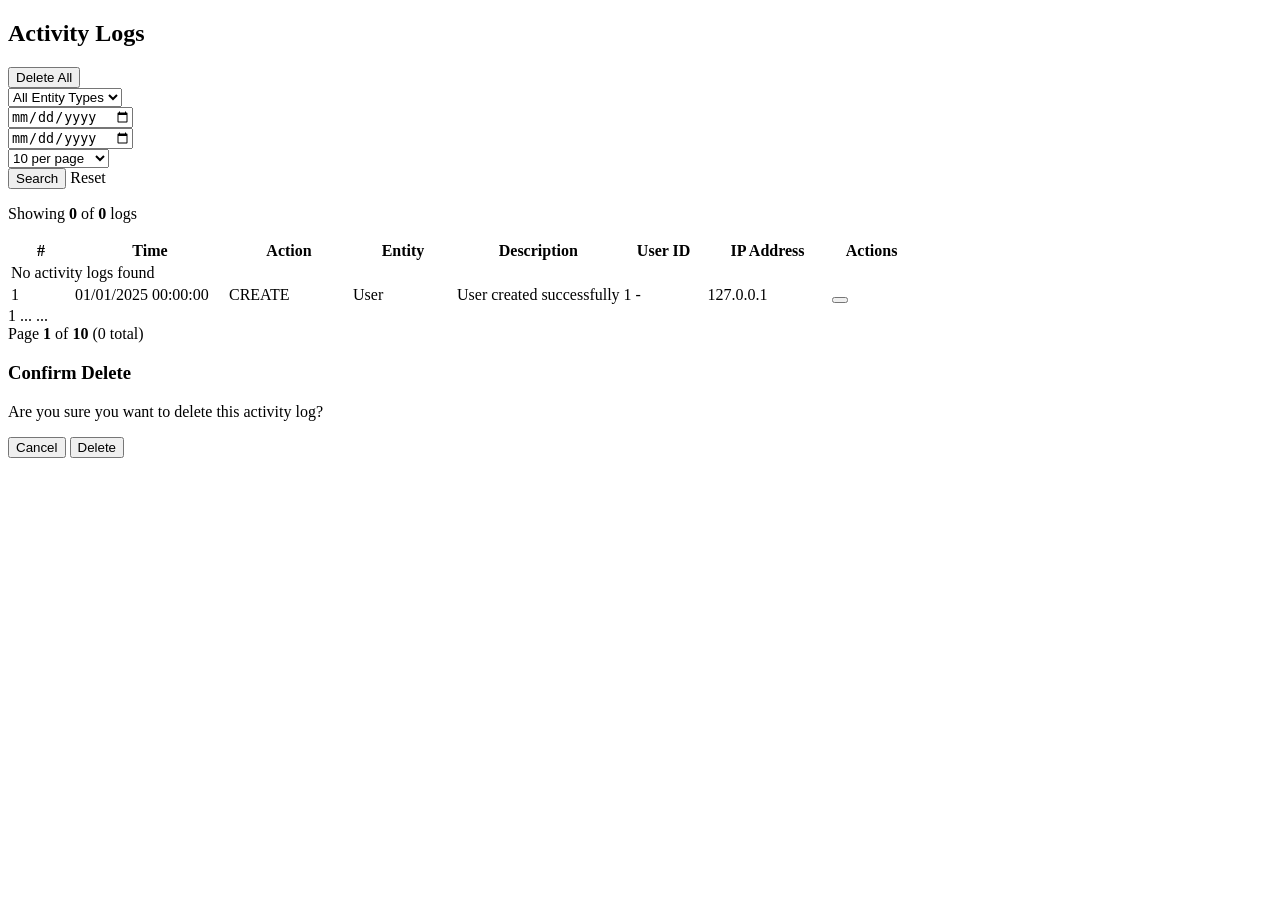
<file: src/main/resources/templates/admin/activity-logs/index.html>
<!DOCTYPE html>
<html xmlns:th="http://www.thymeleaf.org"
      xmlns:layout="http://www.ultraq.net.nz/thymeleaf/layout"
      layout:decorate="~{layouts/admin-layout}">
<head>
    <title layout:title-pattern="Activity Logs - %s">Activity Logs</title>
    <link rel="stylesheet" th:href="@{/css/activity-log.css}">
</head>
<body>

<section layout:fragment="content">
    <div class="content-header">
        <h1><i class="fas fa-history"></i> Activity Logs</h1>
        <div class="header-actions">
            <button type="button" class="btn btn-danger" onclick="confirmDeleteAll()" th:if="${totalItems > 0}">
                <i class="fas fa-trash-alt"></i> Delete All
            </button>
        </div>
    </div>

    <!-- Flash Messages -->
    <div th:if="${successMessage}" class="alert alert-success">
        <i class="fas fa-check-circle"></i>
        <span th:text="${successMessage}"></span>
    </div>
    <div th:if="${errorMessage}" class="alert alert-danger">
        <i class="fas fa-exclamation-circle"></i>
        <span th:text="${errorMessage}"></span>
    </div>

    <!-- Filter Section -->
    <div class="filter-section">
        <form th:action="@{/admin/activity-logs}" method="get" class="filter-form">
            <div class="filter-row">
                <div class="filter-item">
                    <select name="entityType" class="form-control">
                        <option value="">All Entity Types</option>
                        <option th:each="e : ${entityTypes}" 
                                th:value="${e}" 
                                th:text="${e}"
                                th:selected="${e == entityType}"></option>
                    </select>
                </div>
                
                <div class="filter-item">
                    <input type="date" name="fromDate" th:value="${fromDate}" class="form-control" placeholder="From Date">
                </div>
                
                <div class="filter-item">
                    <input type="date" name="toDate" th:value="${toDate}" class="form-control" placeholder="To Date">
                </div>
                
                <div class="filter-item">
                    <select name="size" class="form-control">
                        <option th:value="10" th:selected="${pageSize == 10}">10 per page</option>
                        <option th:value="25" th:selected="${pageSize == 25}">25 per page</option>
                        <option th:value="50" th:selected="${pageSize == 50}">50 per page</option>
                        <option th:value="100" th:selected="${pageSize == 100}">100 per page</option>
                    </select>
                </div>
                
                <div class="filter-actions">
                    <button type="submit" class="btn btn-primary">
                        <i class="fas fa-search"></i> Search
                    </button>
                    <a th:href="@{/admin/activity-logs}" class="btn btn-outline">
                        <i class="fas fa-redo"></i> Reset
                    </a>
                </div>
            </div>
        </form>
    </div>

    <!-- Results Info -->
    <div class="results-info">
        <p>Showing <strong th:text="${logs.size()}">0</strong> of <strong th:text="${totalItems}">0</strong> logs</p>
    </div>

    <!-- Activity Logs Table -->
    <div class="table-container">
        <table class="data-table">
            <thead>
                <tr>
                    <th style="width: 60px;">#</th>
                    <th style="width: 150px;">Time</th>
                    <th style="width: 120px;">Action</th>
                    <th style="width: 100px;">Entity</th>
                    <th>Description</th>
                    <th style="width: 80px;">User ID</th>
                    <th style="width: 120px;">IP Address</th>
                    <th style="width: 80px;">Actions</th>
                </tr>
            </thead>
            <tbody>
                <tr th:if="${#lists.isEmpty(logs)}">
                    <td colspan="8" class="empty-message">
                        <i class="fas fa-inbox"></i> No activity logs found
                    </td>
                </tr>
                <tr th:each="log : ${logs}">
                    <td th:text="${log.id}">1</td>
                    <td>
                        <span class="log-time" th:text="${log.createdAt != null ? #temporals.format(log.createdAt, 'dd/MM/yyyy HH:mm:ss') : 'N/A'}">
                            01/01/2025 00:00:00
                        </span>
                    </td>
                    <td>
                        <span class="action-badge" 
                              th:classappend="${log.action.contains('CREATE') ? 'badge-success' : 
                                               (log.action.contains('UPDATE') ? 'badge-warning' : 
                                               (log.action.contains('DELETE') ? 'badge-danger' : 
                                               (log.action.contains('LOGIN') ? 'badge-info' : 'badge-secondary')))}"
                              th:text="${log.action}">CREATE</span>
                    </td>
                    <td>
                        <span class="entity-type" th:text="${log.entityType ?: '-'}">User</span>
                    </td>
                    <td class="description-cell">
                        <span class="description-text" th:text="${log.description ?: '-'}">User created successfully</span>
                    </td>
                    <td>
                        <span th:if="${log.userId}" th:text="${log.userId}">1</span>
                        <span th:unless="${log.userId}" class="text-muted">-</span>
                    </td>
                    <td>
                        <span class="ip-address" th:text="${log.ipAddress ?: '-'}">127.0.0.1</span>
                    </td>
                    <td class="action-buttons">
                        <a th:href="@{/admin/activity-logs/{id}(id=${log.id})}" 
                           class="btn-icon btn-view" title="View Details">
                            <i class="fas fa-eye"></i>
                        </a>
                        <button type="button" class="btn-icon btn-delete" 
                                th:onclick="'confirmDelete(' + ${log.id} + ')'" 
                                title="Delete">
                            <i class="fas fa-trash"></i>
                        </button>
                    </td>
                </tr>
            </tbody>
        </table>
    </div>

    <!-- Pagination -->
    <div class="pagination-container" th:if="${totalPages > 1}">
        <div class="pagination">
            <!-- First Page -->
            <a th:href="@{/admin/activity-logs(page=0, size=${pageSize}, entityType=${entityType}, fromDate=${fromDate}, toDate=${toDate})}"
               class="page-link"
               th:classappend="${currentPage == 0 ? 'disabled' : ''}"
               th:aria-disabled="${currentPage == 0}">
                <i class="fas fa-angle-double-left"></i>
            </a>
            
            <!-- Previous Page -->
            <a th:href="@{/admin/activity-logs(page=${currentPage - 1}, size=${pageSize}, entityType=${entityType}, fromDate=${fromDate}, toDate=${toDate})}"
               class="page-link"
               th:classappend="${currentPage == 0 ? 'disabled' : ''}"
               th:aria-disabled="${currentPage == 0}">
                <i class="fas fa-angle-left"></i>
            </a>
            
            <!-- Page Numbers -->
            <th:block th:each="pageNum : ${#numbers.sequence(0, totalPages - 1)}">
                <a th:if="${pageNum < 2 || pageNum >= totalPages - 2 || (pageNum >= currentPage - 1 && pageNum <= currentPage + 1)}"
                   th:href="@{/admin/activity-logs(page=${pageNum}, size=${pageSize}, entityType=${entityType}, fromDate=${fromDate}, toDate=${toDate})}"
                   class="page-link"
                   th:classappend="${pageNum == currentPage ? 'active' : ''}"
                   th:text="${pageNum + 1}">1</a>
                
                <!-- Show ellipsis -->
                <span th:if="${pageNum == 2 && currentPage > 3}" class="page-ellipsis">...</span>
                <span th:if="${pageNum == totalPages - 3 && currentPage < totalPages - 4}" class="page-ellipsis">...</span>
            </th:block>
            
            <!-- Next Page -->
            <a th:href="@{/admin/activity-logs(page=${currentPage + 1}, size=${pageSize}, entityType=${entityType}, fromDate=${fromDate}, toDate=${toDate})}"
               class="page-link"
               th:classappend="${currentPage >= totalPages - 1 ? 'disabled' : ''}"
               th:aria-disabled="${currentPage >= totalPages - 1}">
                <i class="fas fa-angle-right"></i>
            </a>
            
            <!-- Last Page -->
            <a th:href="@{/admin/activity-logs(page=${totalPages - 1}, size=${pageSize}, entityType=${entityType}, fromDate=${fromDate}, toDate=${toDate})}"
               class="page-link"
               th:classappend="${currentPage >= totalPages - 1 ? 'disabled' : ''}"
               th:aria-disabled="${currentPage >= totalPages - 1}">
                <i class="fas fa-angle-double-right"></i>
            </a>
        </div>
        
        <div class="pagination-info">
            Page <strong th:text="${currentPage + 1}">1</strong> of <strong th:text="${totalPages}">10</strong>
            (<span th:text="${totalItems}">0</span> total)
        </div>
    </div>

    <!-- Hidden forms for delete operations -->
    <form id="deleteForm" method="post" style="display: none;"></form>
    <form id="deleteAllForm" th:action="@{/admin/activity-logs/delete-all}" method="post" style="display: none;"></form>

    <!-- Delete Confirmation Modal -->
    <div id="deleteModal" class="modal">
        <div class="modal-content">
            <div class="modal-header">
                <h3><i class="fas fa-exclamation-triangle"></i> Confirm Delete</h3>
            </div>
            <div class="modal-body">
                <p id="deleteModalMessage">Are you sure you want to delete this activity log?</p>
            </div>
            <div class="modal-footer">
                <button type="button" class="btn btn-secondary" onclick="closeModal()">Cancel</button>
                <button type="button" class="btn btn-danger" id="confirmDeleteBtn">Delete</button>
            </div>
        </div>
    </div>

    <script th:inline="javascript">
        let deleteLogId = null;
        let deleteAll = false;

        function confirmDelete(id) {
            deleteLogId = id;
            deleteAll = false;
            document.getElementById('deleteModalMessage').textContent = 'Are you sure you want to delete this activity log?';
            document.getElementById('deleteModal').style.display = 'flex';
        }

        function confirmDeleteAll() {
            deleteLogId = null;
            deleteAll = true;
            document.getElementById('deleteModalMessage').textContent = 'Are you sure you want to delete ALL activity logs? This action cannot be undone.';
            document.getElementById('deleteModal').style.display = 'flex';
        }

        function closeModal() {
            document.getElementById('deleteModal').style.display = 'none';
            deleteLogId = null;
            deleteAll = false;
        }

        document.getElementById('confirmDeleteBtn').addEventListener('click', function() {
            if (deleteAll) {
                document.getElementById('deleteAllForm').submit();
            } else if (deleteLogId) {
                const form = document.getElementById('deleteForm');
                form.action = '/admin/activity-logs/' + deleteLogId + '/delete';
                form.submit();
            }
        });

        // Close modal when clicking outside
        document.getElementById('deleteModal').addEventListener('click', function(e) {
            if (e.target === this) {
                closeModal();
            }
        });
    </script>
</section>

</body>
</html>
</file>
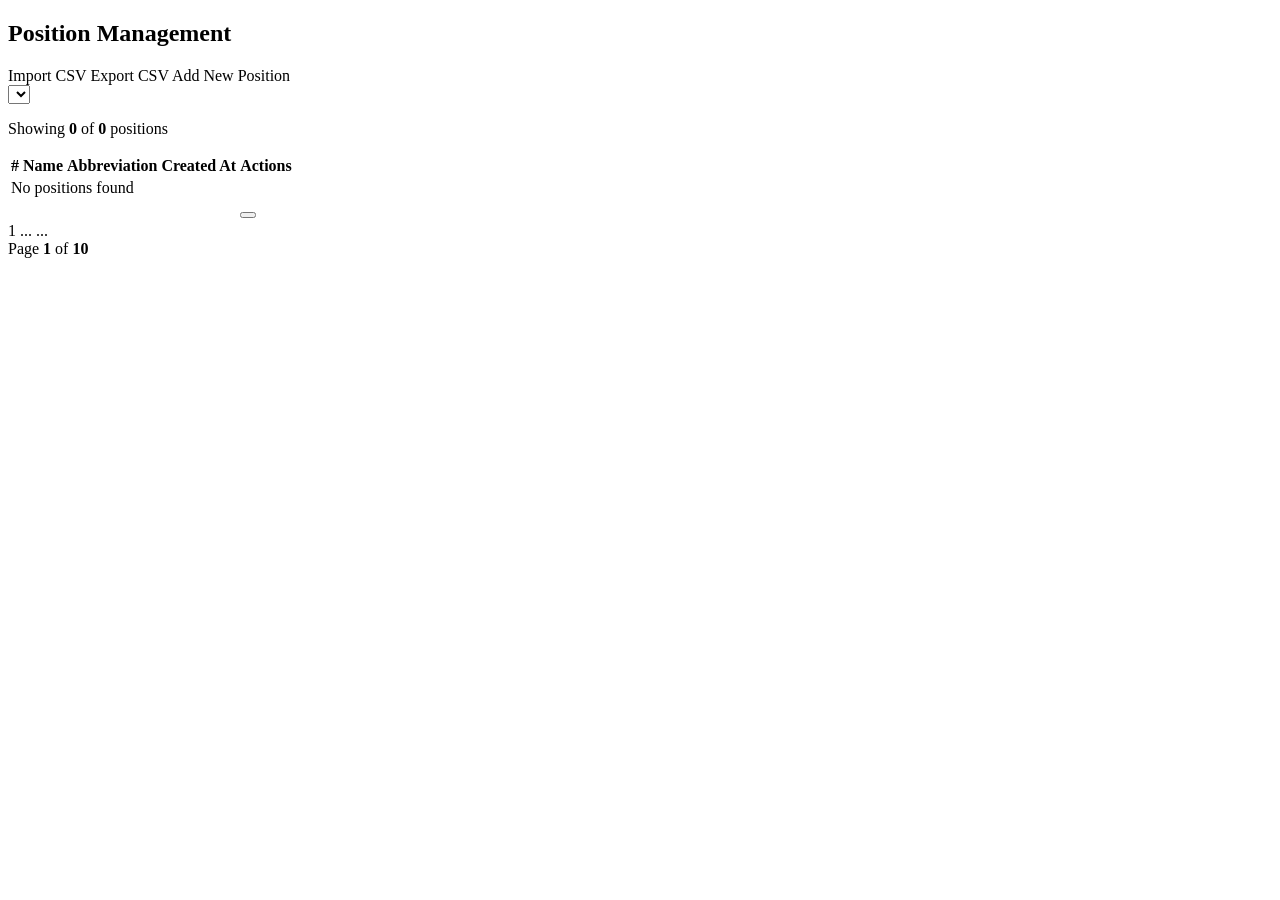
<file: src/main/resources/templates/admin/positions/index.html>
<!DOCTYPE html>
<html xmlns:th="http://www.thymeleaf.org"
      xmlns:layout="http://www.ultraq.net.nz/thymeleaf/layout"
      layout:decorate="~{layouts/admin-layout}">
<head>
    <title layout:title-pattern="Position Management - %s">Position Management</title>
</head>
<body>

<section layout:fragment="content">
    <div class="content-header">
        <h1>Position Management</h1>
        <div class="header-actions">
            <a th:href="@{/admin/positions/import}" class="btn btn-secondary">
                <i class="fas fa-file-import"></i> Import CSV
            </a>
            <a th:href="@{/admin/positions/export}" class="btn btn-secondary">
                <i class="fas fa-file-export"></i> Export CSV
            </a>
            <a th:href="@{/admin/positions/create}" class="btn btn-primary">
                <i class="fas fa-plus"></i> Add New Position
            </a>
        </div>
    </div>

    <!-- Flash Messages -->
    <div th:if="${successMessage}" class="alert alert-success" role="alert">
        <i class="fas fa-check-circle"></i>
        <span th:text="${successMessage}"></span>
    </div>
    <div th:if="${errorMessage}" class="alert alert-danger" role="alert">
        <i class="fas fa-exclamation-circle"></i>
        <span th:text="${errorMessage}"></span>
    </div>

    <!-- Filter Section -->
    <div class="filter-section">
        <form th:action="@{/admin/positions}" method="get" class="filter-form">
            <div class="filter-row">
                <div class="filter-item">
                    <select name="size" class="form-control" onchange="this.form.submit()">
                        <option th:each="pageSizeOption : ${pageSizeOptions}"
                                th:value="${pageSizeOption}"
                                th:selected="${currentPageSize == pageSizeOption}"
                                th:text="${pageSizeOption} + ' per page'">
                        </option>
                    </select>
                </div>
            </div>
            <input type="hidden" name="sortBy" th:value="${sortBy}">
            <input type="hidden" name="sortDir" th:value="${sortDir}">
        </form>
    </div>

    <!-- Results Info -->
    <div class="results-info">
        <p>Showing <strong th:text="${positions.content.size()}">0</strong> of <strong th:text="${totalItems}">0</strong> positions</p>
    </div>

    <!-- Positions Table -->
    <div class="table-container">
        <table class="user-table">
            <thead>
                <tr>
                    <th>
                        <a th:href="@{/admin/positions(page=${currentPage}, size=${currentPageSize}, sortBy='id', sortDir=${sortBy == 'id' ? reverseSortDir : 'asc'})}">
                            #
                            <i class="fas" th:classappend="${sortBy == 'id' ? (sortDir == 'asc' ? 'fa-sort-up' : 'fa-sort-down') : 'fa-sort'}"></i>
                        </a>
                    </th>
                    <th>
                        <a th:href="@{/admin/positions(page=${currentPage}, size=${currentPageSize}, sortBy='name', sortDir=${sortBy == 'name' ? reverseSortDir : 'asc'})}">
                            Name
                            <i class="fas" th:classappend="${sortBy == 'name' ? (sortDir == 'asc' ? 'fa-sort-up' : 'fa-sort-down') : 'fa-sort'}"></i>
                        </a>
                    </th>
                    <th>
                        <a th:href="@{/admin/positions(page=${currentPage}, size=${currentPageSize}, sortBy='abbreviation', sortDir=${sortBy == 'abbreviation' ? reverseSortDir : 'asc'})}">
                            Abbreviation
                            <i class="fas" th:classappend="${sortBy == 'abbreviation' ? (sortDir == 'asc' ? 'fa-sort-up' : 'fa-sort-down') : 'fa-sort'}"></i>
                        </a>
                    </th>
                    <th>
                        <a th:href="@{/admin/positions(page=${currentPage}, size=${currentPageSize}, sortBy='createdAt', sortDir=${sortBy == 'createdAt' ? reverseSortDir : 'desc'})}">
                            Created At
                            <i class="fas" th:classappend="${sortBy == 'createdAt' ? (sortDir == 'asc' ? 'fa-sort-up' : 'fa-sort-down') : 'fa-sort'}"></i>
                        </a>
                    </th>
                    <th>Actions</th>
                </tr>
            </thead>
            <tbody>
                <tr th:if="${positions.isEmpty()}">
                    <td colspan="5" class="text-center">No positions found</td>
                </tr>
                <tr th:each="position, stat : ${positions.content}">
                    <td th:text="${positions.number * positions.size + stat.index + 1}"></td>
                    <td th:text="${position.name}"></td>
                    <td>
                        <span class="badge badge-info" th:text="${position.abbreviation}"></span>
                    </td>
                    <td th:text="${position.createdAt != null ? #temporals.format(position.createdAt, 'dd/MM/yyyy HH:mm') : 'N/A'}"></td>
                    <td class="action-buttons">
                        <a th:href="@{/admin/positions/{id}(id=${position.id})}" 
                           class="btn-icon btn-view" title="View">
                            <i class="fas fa-eye"></i>
                        </a>
                        <a th:href="@{/admin/positions/{id}/edit(id=${position.id})}" 
                           class="btn-icon btn-edit" title="Edit">
                            <i class="fas fa-edit"></i>
                        </a>
                        <button type="button" 
                                class="btn-icon btn-delete" 
                                title="Delete" 
                                th:data-position-id="${position.id}"
                                th:data-position-name="${position.name}"
                                onclick="confirmDeletePosition(this.dataset.positionId, this.dataset.positionName)">
                            <i class="fas fa-trash"></i>
                        </button>
                    </td>
                </tr>
            </tbody>
        </table>
    </div>

    <!-- Pagination -->
    <div class="pagination-container" th:if="${totalPages > 1}">
        <div class="pagination">
            <!-- First Page -->
            <a th:href="@{/admin/positions(page=0, size=${currentPageSize}, sortBy=${sortBy}, sortDir=${sortDir})}"
               class="page-link"
               th:classappend="${currentPage == 0 ? 'disabled' : ''}"
               th:aria-disabled="${currentPage == 0}">
                <i class="fas fa-angle-double-left"></i>
            </a>
            
            <!-- Previous Page -->
            <a th:href="@{/admin/positions(page=${currentPage - 1}, size=${currentPageSize}, sortBy=${sortBy}, sortDir=${sortDir})}"
               class="page-link"
               th:classappend="${currentPage == 0 ? 'disabled' : ''}"
               th:aria-disabled="${currentPage == 0}">
                <i class="fas fa-angle-left"></i>
            </a>
            
            <!-- Page Numbers -->
            <th:block th:each="pageNum : ${#numbers.sequence(0, totalPages - 1)}">
                <a th:if="${pageNum < 2 || pageNum >= totalPages - 2 || (pageNum >= currentPage - 1 && pageNum <= currentPage + 1)}"
                   th:href="@{/admin/positions(page=${pageNum}, size=${currentPageSize}, sortBy=${sortBy}, sortDir=${sortDir})}"
                   class="page-link"
                   th:classappend="${pageNum == currentPage ? 'active' : ''}"
                   th:text="${pageNum + 1}">1</a>
                
                <span th:if="${pageNum == 2 && currentPage > 3}" class="page-ellipsis">...</span>
                <span th:if="${pageNum == totalPages - 3 && currentPage < totalPages - 4}" class="page-ellipsis">...</span>
            </th:block>
            
            <!-- Next Page -->
            <a th:href="@{/admin/positions(page=${currentPage + 1}, size=${currentPageSize}, sortBy=${sortBy}, sortDir=${sortDir})}"
               class="page-link"
               th:classappend="${currentPage >= totalPages - 1 ? 'disabled' : ''}"
               th:aria-disabled="${currentPage >= totalPages - 1}">
                <i class="fas fa-angle-right"></i>
            </a>
            
            <!-- Last Page -->
            <a th:href="@{/admin/positions(page=${totalPages - 1}, size=${currentPageSize}, sortBy=${sortBy}, sortDir=${sortDir})}"
               class="page-link"
               th:classappend="${currentPage >= totalPages - 1 ? 'disabled' : ''}"
               th:aria-disabled="${currentPage >= totalPages - 1}">
                <i class="fas fa-angle-double-right"></i>
            </a>
        </div>
        
        <div class="pagination-info">
            Page <strong th:text="${currentPage + 1}">1</strong> of <strong th:text="${totalPages}">10</strong>
        </div>
    </div>
</section>

<th:block layout:fragment="scripts">
    <script th:inline="javascript">
        function confirmDeletePosition(positionId, positionName) {
            if (confirm('Are you sure you want to delete position "' + positionName + '"?')) {
                fetch('/admin/positions/' + positionId, {
                    method: 'DELETE',
                    headers: {
                        'Content-Type': 'application/json',
                    }
                })
                .then(response => {
                    if (response.ok) {
                        alert('Position deleted successfully');
                        window.location.reload();
                    } else {
                        response.json().then(error => {
                            alert('Failed to delete position: ' + (error.message || 'Server Error'));
                        }).catch(() => {
                            alert('Failed to delete position');
                        });
                    }
                })
                .catch(error => {
                    console.error('Error:', error);
                    alert('An error occurred while deleting the position');
                });
            }
        }
    </script>
</th:block>

</body>
</html>
</file>
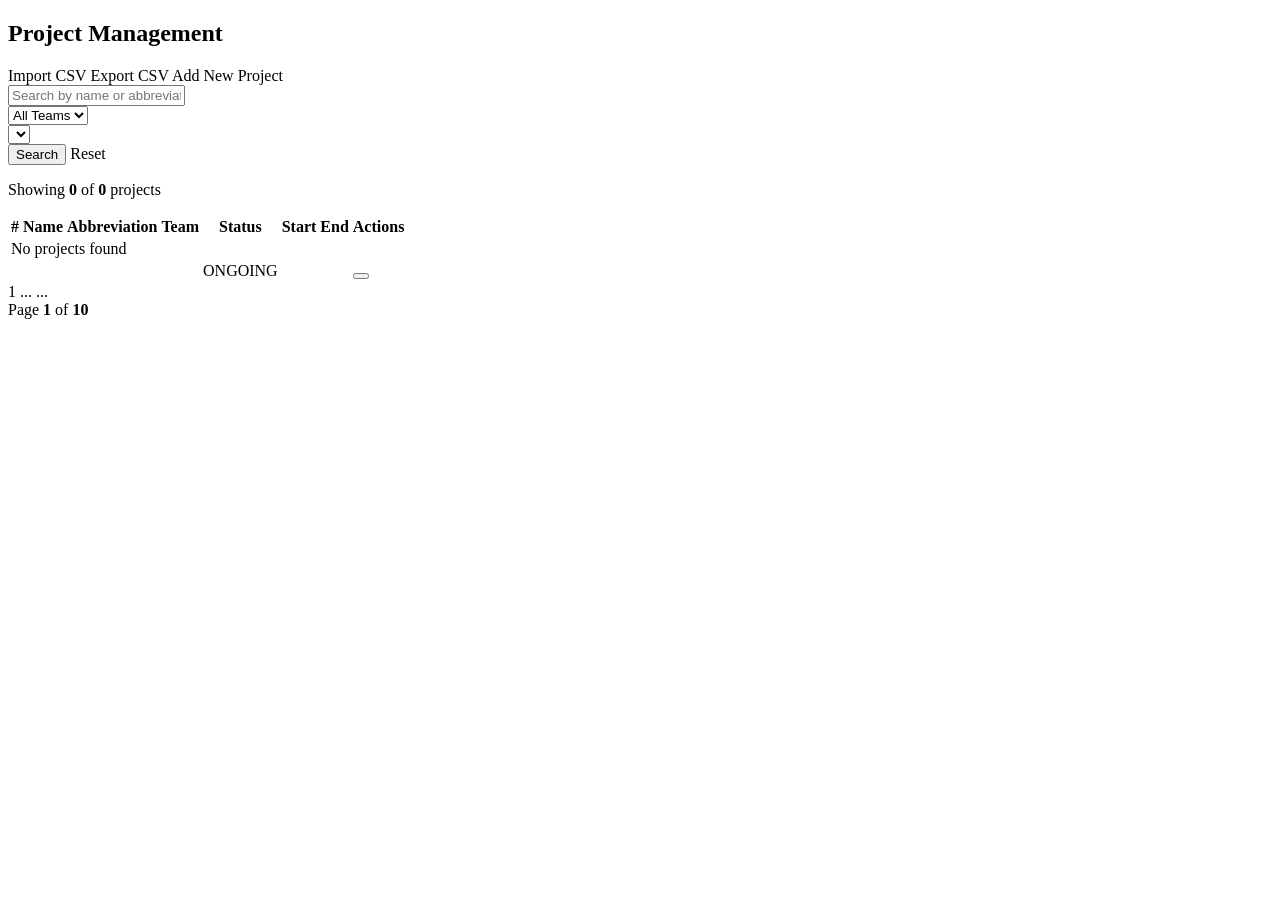
<file: src/main/resources/templates/admin/projects/index.html>
<!DOCTYPE html>
<html xmlns:th="http://www.thymeleaf.org"
      xmlns:layout="http://www.ultraq.net.nz/thymeleaf/layout"
      layout:decorate="~{layouts/admin-layout}">

<head>
  <title layout:title-pattern="Project Management - %s">Project Management</title>
  <style>
    button:disabled, button[disabled] {
      opacity: 0.5;
      cursor: not-allowed;
      pointer-events: none;
    }
  </style>
</head>

<body>

<section layout:fragment="content">
  <div class="content-header">
    <h1>Project Management</h1>
    <div class="header-actions">
      <a th:href="@{/admin/projects/import}" class="btn btn-secondary">
        <i class="fas fa-file-import"></i> Import CSV
      </a>
      <a th:href="@{/admin/projects/export}" class="btn btn-secondary">
        <i class="fas fa-file-export"></i> Export CSV
      </a>
      <a th:href="@{/admin/projects/create}" class="btn btn-primary">
        <i class="fas fa-plus"></i> Add New Project
      </a>
    </div>
  </div>

  <div class="filter-section">
    <form th:action="@{/admin/projects}" method="get" class="filter-form">
      <div class="filter-row">
        <div class="filter-item">
          <input type="text" name="keyword" th:value="${keyword}" placeholder="Search by name or abbreviation..." class="form-control">
        </div>
        <div class="filter-item">
          <select name="teamId" class="form-control" onchange="this.form.submit()">
            <option value="" th:selected="${selectedTeamId == null}">All Teams</option>
            <option th:each="team : ${teams}" th:value="${team.id}" th:selected="${selectedTeamId != null and selectedTeamId == team.id}" th:text="${team.name}"></option>
          </select>
        </div>
        <div class="filter-item">
          <select name="size" class="form-control" onchange="this.form.submit()">
            <option th:each="pageSizeOption : ${pageSizeOptions}" th:value="${pageSizeOption}" th:selected="${currentPageSize == pageSizeOption}" th:text="${pageSizeOption} + ' per page'"></option>
          </select>
        </div>
        <div class="filter-actions">
          <button type="submit" class="btn btn-secondary"><i class="fas fa-search"></i> Search</button>
          <a th:href="@{/admin/projects}" class="btn btn-outline"><i class="fas fa-redo"></i> Reset</a>
        </div>
      </div>
      <input type="hidden" name="teamId" th:value="${selectedTeamId}" />
      <input type="hidden" name="sortBy" th:value="${sortBy}">
      <input type="hidden" name="sortDir" th:value="${sortDir}">
    </form>
  </div>

  <div class="results-info">
    <p>Showing <strong th:text="${projects.content.size()}">0</strong> of <strong th:text="${projects.totalElements}">0</strong> projects</p>
  </div>

  <div class="table-container">
    <table class="user-table">
      <thead>
      <tr>
        <th>
          <a th:href="@{/admin/projects(page=${projects.number}, size=${projects.size}, sortBy='id', sortDir=${sortBy == 'id' ? reverseSortDir : 'asc'}, keyword=${keyword}, teamId=${selectedTeamId})}">
            # <i class="fas" th:classappend="${sortBy == 'id' ? (sortDir == 'asc' ? 'fa-sort-up' : 'fa-sort-down') : 'fa-sort'}"></i>
          </a>
        </th>
        <th>
          <a th:href="@{/admin/projects(page=${projects.number}, size=${projects.size}, sortBy='name', sortDir=${sortBy == 'name' ? reverseSortDir : 'asc'}, keyword=${keyword}, teamId=${selectedTeamId})}">
            Name <i class="fas" th:classappend="${sortBy == 'name' ? (sortDir == 'asc' ? 'fa-sort-up' : 'fa-sort-down') : 'fa-sort'}"></i>
          </a>
        </th>
        <th>Abbreviation</th>
        <th>Team</th>
        <th>
          <a th:href="@{/admin/projects(page=${projects.number}, size=${projects.size}, sortBy='status', sortDir=${sortBy == 'status' ? reverseSortDir : 'asc'}, keyword=${keyword}, teamId=${selectedTeamId})}">
            Status <i class="fas" th:classappend="${sortBy == 'status' ? (sortDir == 'asc' ? 'fa-sort-up' : 'fa-sort-down') : 'fa-sort'}"></i>
          </a>
        </th>
        <th>Start</th>
        <th>End</th>
        <th>Actions</th>
      </tr>
      </thead>

      <tbody>
      <tr th:if="${projects.isEmpty()}">
        <td colspan="8" class="text-center">No projects found</td>
      </tr>
      <tr th:each="project, stat : ${projects.content}">
        <td th:text="${projects.number * projects.size + stat.index + 1}"></td>
        <td th:text="${project.name}"></td>
        <td th:text="${project.abbreviation}"></td>
        <td th:text="${project.teamName}"></td>
        <td>
            <span th:class="|badge ${
                project.status.toString() == 'ONGOING' ? 'badge-success' :
                (project.status.toString() == 'PLANNING' ? 'badge-info' :
                (project.status.toString() == 'COMPLETED' ? 'badge-secondary' :
                'badge-warning'))
            }|" th:text="${project.status}">ONGOING</span>
        </td>
        <td th:text="${project.startDate}"></td>
        <td th:text="${project.endDate}"></td>
        <td class="action-buttons">
          <a th:href="@{/admin/projects/{id}(id=${project.id})}" class="btn-icon btn-view" title="View">
            <i class="fas fa-eye"></i>
          </a>

          <th:block th:with="isLocked=${project.status.toString() == 'COMPLETED' or project.status.toString() == 'CANCELLED'},
                   editUrl=@{/admin/projects/edit/{id}(id=${project.id})}">

            <a th:href="${isLocked} ? null : ${editUrl}"
               class="btn-icon btn-edit"
               th:title="${isLocked ? 'Cannot edit completed/cancelled project' : 'Edit'}"
               th:style="${isLocked ? 'opacity: 0.3; cursor: not-allowed; pointer-events: none; color: gray;' : ''}">
              <i class="fas fa-edit"></i>
            </a>

            <form th:action="@{/admin/projects/delete/{id}(id=${project.id})}" method="post" style="display: inline;">
              <button type="submit"
                      class="btn-icon btn-delete"
                      th:disabled="${isLocked}"
                      th:title="${isLocked ? 'Cannot delete completed or cancelled project' : 'Delete'}"
                      th:style="${isLocked ? 'opacity: 0.3; cursor: not-allowed;' : ''}"
                      th:data-project-name="${project.name}"
                      onclick="return confirm('Bạn có chắc chắn muốn huỷ dự án \'' + this.getAttribute('data-project-name') + '\' không? Hành động này sẽ vô hiệu hoá các thành viên.');">
                <i class="fas fa-trash"></i>
              </button>
            </form>
          </th:block>
        </td>
      </tr>
      </tbody>
    </table>
  </div>

  <div class="pagination-container" th:if="${projects.totalPages > 1}">
    <div class="pagination">
      <a th:href="@{/admin/projects(page=0, size=${projects.size}, sortBy=${sortBy}, sortDir=${sortDir}, keyword=${keyword}, teamId=${selectedTeamId})}" class="page-link" th:classappend="${projects.number == 0 ? 'disabled' : ''}"><i class="fas fa-angle-double-left"></i></a>
      <a th:href="@{/admin/projects(page=${projects.number - 1}, size=${projects.size}, sortBy=${sortBy}, sortDir=${sortDir}, keyword=${keyword}, teamId=${selectedTeamId})}" class="page-link" th:classappend="${projects.number == 0 ? 'disabled' : ''}"><i class="fas fa-angle-left"></i></a>
      <th:block th:with="totalPages=${projects.totalPages}, currentPage=${projects.number}">
        <th:block th:each="pageNum : ${#numbers.sequence(0, totalPages - 1)}">
          <a th:if="${pageNum < 2 || pageNum >= totalPages - 2 || (pageNum >= currentPage - 1 && pageNum <= currentPage + 1)}" th:href="@{/admin/projects(page=${pageNum}, size=${projects.size}, sortBy=${sortBy}, sortDir=${sortDir}, keyword=${keyword}, teamId=${selectedTeamId})}" class="page-link" th:classappend="${pageNum == currentPage ? 'active' : ''}" th:text="${pageNum + 1}">1</a>
          <span th:if="${pageNum == 2 and currentPage > 3}" class="page-ellipsis">...</span>
          <span th:if="${pageNum == totalPages - 3 and currentPage < totalPages - 4}" class="page-ellipsis">...</span>
        </th:block>
      </th:block>
      <a th:href="@{/admin/projects(page=${projects.number + 1}, size=${projects.size}, sortBy=${sortBy}, sortDir=${sortDir}, keyword=${keyword}, teamId=${selectedTeamId})}" class="page-link" th:classappend="${projects.number >= projects.totalPages - 1 ? 'disabled' : ''}"><i class="fas fa-angle-right"></i></a>
      <a th:href="@{/admin/projects(page=${projects.totalPages - 1}, size=${projects.size}, sortBy=${sortBy}, sortDir=${sortDir}, keyword=${keyword}, teamId=${selectedTeamId})}" class="page-link" th:classappend="${projects.number >= projects.totalPages - 1 ? 'disabled' : ''}"><i class="fas fa-angle-double-right"></i></a>
    </div>
    <div class="pagination-info">Page <strong th:text="${projects.number + 1}">1</strong> of <strong th:text="${projects.totalPages}">10</strong></div>
  </div>

</section>

</body>
</html>
</file>
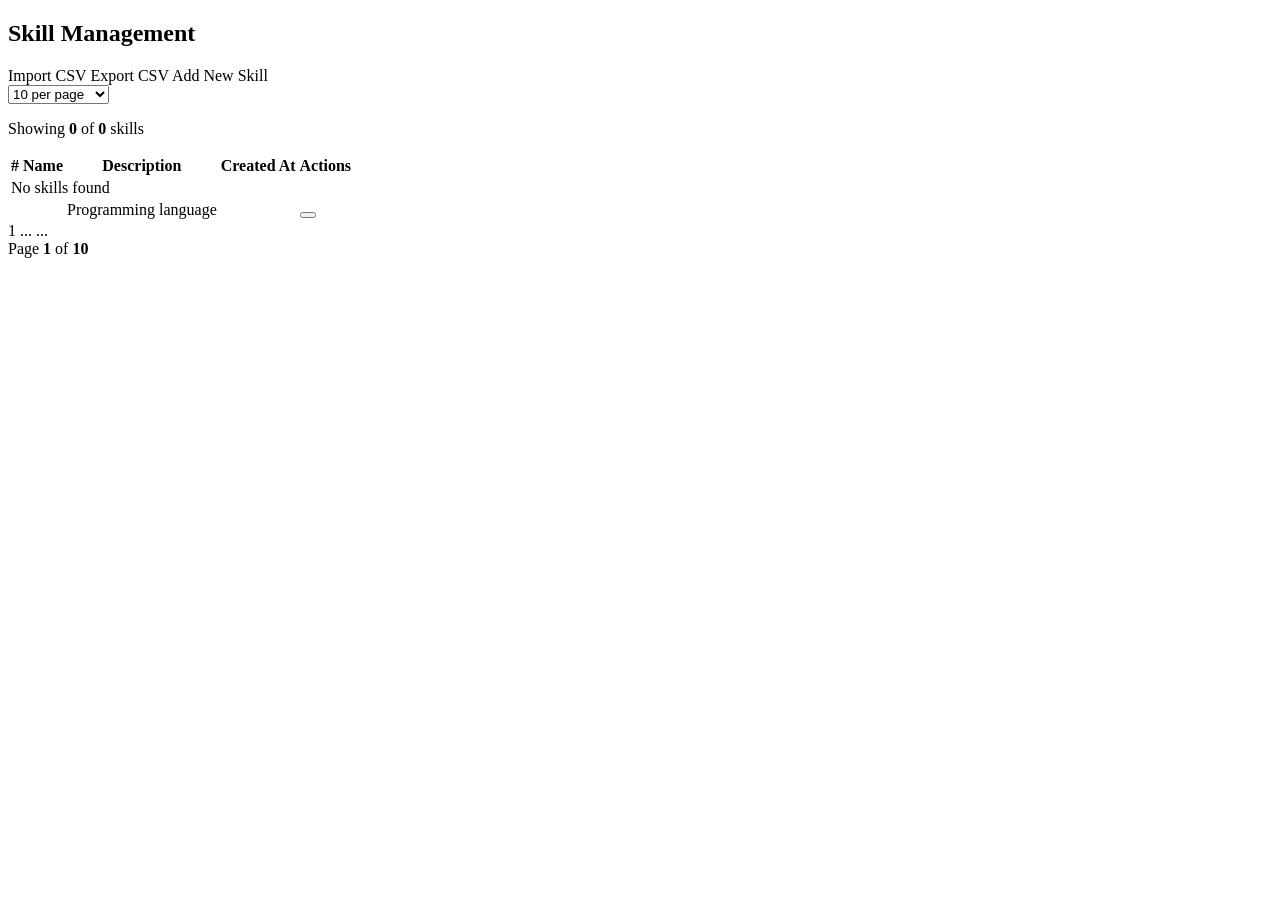
<file: src/main/resources/templates/admin/skills/index.html>
<!DOCTYPE html>
<html xmlns:th="http://www.thymeleaf.org"
      xmlns:layout="http://www.ultraq.net.nz/thymeleaf/layout"
      layout:decorate="~{layouts/admin-layout}">
<head>
    <title layout:title-pattern="Skill Management - %s">Skill Management</title>
</head>
<body>

<section layout:fragment="content">
    <div class="content-header">
        <h1>Skill Management</h1>
        <div class="header-actions">
            <a th:href="@{/admin/skills/import}" class="btn btn-secondary">
                <i class="fas fa-file-import"></i> Import CSV
            </a>
            <a th:href="@{/admin/skills/export}" class="btn btn-secondary">
                <i class="fas fa-file-export"></i> Export CSV
            </a>
            <a th:href="@{/admin/skills/create}" class="btn btn-primary">
                <i class="fas fa-plus"></i> Add New Skill
            </a>
        </div>
    </div>

    <!-- Flash Messages -->
    <div th:if="${successMessage}" class="alert alert-success" role="alert">
        <i class="fas fa-check-circle"></i>
        <span th:text="${successMessage}"></span>
    </div>
    <div th:if="${errorMessage}" class="alert alert-danger" role="alert">
        <i class="fas fa-exclamation-circle"></i>
        <span th:text="${errorMessage}"></span>
    </div>

    <!-- Filter Section -->
    <div class="filter-section">
        <form th:action="@{/admin/skills}" method="get" class="filter-form">
            <div class="filter-row">
                <div class="filter-item">
                    <select name="size" class="form-control" onchange="this.form.submit()">
                        <option th:value="10" th:selected="${currentPageSize == 10}">10 per page</option>
                        <option th:value="25" th:selected="${currentPageSize == 25}">25 per page</option>
                        <option th:value="50" th:selected="${currentPageSize == 50}">50 per page</option>
                        <option th:value="100" th:selected="${currentPageSize == 100}">100 per page</option>
                    </select>
                </div>
            </div>
            <input type="hidden" name="sortBy" th:value="${sortBy}">
            <input type="hidden" name="sortDir" th:value="${sortDir}">
        </form>
    </div>

    <!-- Results Info -->
    <div class="results-info">
        <p>Showing <strong th:text="${skills.content.size()}">0</strong> of <strong th:text="${skills.totalElements}">0</strong> skills</p>
    </div>

    <!-- Skills Table -->
    <div class="table-container">
        <table class="user-table">
            <thead>
                <tr>
                    <th>
                        <a th:href="@{/admin/skills(page=${currentPage}, size=${currentPageSize}, sortBy='id', sortDir=${sortBy == 'id' ? (sortDir == 'asc' ? 'desc' : 'asc') : 'asc'})}">
                            #
                            <i class="fas" th:classappend="${sortBy == 'id' ? (sortDir == 'asc' ? 'fa-sort-up' : 'fa-sort-down') : 'fa-sort'}"></i>
                        </a>
                    </th>
                    <th>
                        <a th:href="@{/admin/skills(page=${currentPage}, size=${currentPageSize}, sortBy='name', sortDir=${sortBy == 'name' ? (sortDir == 'asc' ? 'desc' : 'asc') : 'asc'})}">
                            Name
                            <i class="fas" th:classappend="${sortBy == 'name' ? (sortDir == 'asc' ? 'fa-sort-up' : 'fa-sort-down') : 'fa-sort'}"></i>
                        </a>
                    </th>
                    <th>Description</th>
                    <th>
                        <a th:href="@{/admin/skills(page=${currentPage}, size=${currentPageSize}, sortBy='createdAt', sortDir=${sortBy == 'createdAt' ? (sortDir == 'asc' ? 'desc' : 'asc') : 'desc'})}">
                            Created At
                            <i class="fas" th:classappend="${sortBy == 'createdAt' ? (sortDir == 'asc' ? 'fa-sort-up' : 'fa-sort-down') : 'fa-sort'}"></i>
                        </a>
                    </th>
                    <th>Actions</th>
                </tr>
            </thead>
            <tbody>
                <tr th:if="${skills.isEmpty()}">
                    <td colspan="5" class="text-center">No skills found</td>
                </tr>
                <tr th:each="skill, stat : ${skills.content}">
                    <td th:text="${skills.number * skills.size + stat.index + 1}"></td>
                    <td th:text="${skill.name}"></td>
                    <td th:text="${#strings.abbreviate(skill.description, 100)}">Programming language</td>
                    <td th:text="${skill.createdAt != null ? #temporals.format(skill.createdAt, 'dd/MM/yyyy HH:mm') : 'N/A'}"></td>
                    <td class="action-buttons">
                        <a th:href="@{/admin/skills/{id}(id=${skill.id})}" 
                           class="btn-icon btn-view" title="View">
                            <i class="fas fa-eye"></i>
                        </a>
                        <a th:href="@{/admin/skills/{id}/edit(id=${skill.id})}" 
                           class="btn-icon btn-edit" title="Edit">
                            <i class="fas fa-edit"></i>
                        </a>
                        <button type="button" 
                                class="btn-icon btn-delete" 
                                title="Delete"
                                th:data-skill-id="${skill.id}"
                                th:data-skill-name="${skill.name}"
                                onclick="confirmDeleteSkill(this.dataset.skillId, this.dataset.skillName)">
                            <i class="fas fa-trash"></i>
                        </button>
                    </td>
                </tr>
            </tbody>
        </table>
    </div>

    <!-- Pagination -->
    <div class="pagination-container" th:if="${totalPages > 1}">
        <div class="pagination">
            <!-- First Page -->
            <a th:href="@{/admin/skills(page=0, size=${currentPageSize}, sortBy=${sortBy}, sortDir=${sortDir})}"
               class="page-link"
               th:classappend="${currentPage == 0 ? 'disabled' : ''}"
               th:aria-disabled="${currentPage == 0}">
                <i class="fas fa-angle-double-left"></i>
            </a>
            
            <!-- Previous Page -->
            <a th:href="@{/admin/skills(page=${currentPage - 1}, size=${currentPageSize}, sortBy=${sortBy}, sortDir=${sortDir})}"
               class="page-link"
               th:classappend="${currentPage == 0 ? 'disabled' : ''}"
               th:aria-disabled="${currentPage == 0}">
                <i class="fas fa-angle-left"></i>
            </a>
            
            <!-- Page Numbers -->
            <th:block th:each="pageNum : ${#numbers.sequence(0, totalPages - 1)}">
                <a th:if="${pageNum < 2 || pageNum >= totalPages - 2 || (pageNum >= currentPage - 1 && pageNum <= currentPage + 1)}"
                   th:href="@{/admin/skills(page=${pageNum}, size=${currentPageSize}, sortBy=${sortBy}, sortDir=${sortDir})}"
                   class="page-link"
                   th:classappend="${pageNum == currentPage ? 'active' : ''}"
                   th:text="${pageNum + 1}">1</a>
                
                <span th:if="${pageNum == 2 && currentPage > 3}" class="page-ellipsis">...</span>
                <span th:if="${pageNum == totalPages - 3 && currentPage < totalPages - 4}" class="page-ellipsis">...</span>
            </th:block>
            
            <!-- Next Page -->
            <a th:href="@{/admin/skills(page=${currentPage + 1}, size=${currentPageSize}, sortBy=${sortBy}, sortDir=${sortDir})}"
               class="page-link"
               th:classappend="${currentPage >= totalPages - 1 ? 'disabled' : ''}"
               th:aria-disabled="${currentPage >= totalPages - 1}">
                <i class="fas fa-angle-right"></i>
            </a>
            
            <!-- Last Page -->
            <a th:href="@{/admin/skills(page=${totalPages - 1}, size=${currentPageSize}, sortBy=${sortBy}, sortDir=${sortDir})}"
               class="page-link"
               th:classappend="${currentPage >= totalPages - 1 ? 'disabled' : ''}"
               th:aria-disabled="${currentPage >= totalPages - 1}">
                <i class="fas fa-angle-double-right"></i>
            </a>
        </div>
        
        <div class="pagination-info">
            Page <strong th:text="${currentPage + 1}">1</strong> of <strong th:text="${totalPages}">10</strong>
        </div>
    </div>
</section>

<th:block layout:fragment="scripts">
    <script th:inline="javascript">
        const csrfToken = /*[[${_csrf.token}]]*/ '';
        const csrfHeader = /*[[${_csrf.headerName}]]*/ '';
        
        function confirmDeleteSkill(skillId, skillName) {
            if (confirm('Are you sure you want to delete skill "' + skillName + '"?')) {
                const headers = {
                    'Content-Type': 'application/json'
                };
                if (csrfToken && csrfHeader) {
                    headers[csrfHeader] = csrfToken;
                }
                
                fetch('/admin/skills/' + skillId, {
                    method: 'DELETE',
                    headers: headers
                })
                .then(response => {
                    if (response.ok) {
                        alert('Skill deleted successfully');
                        window.location.reload();
                    } else {
                        response.json().then(error => {
                            alert('Failed to delete skill: ' + (error.message || 'Server Error'));
                        }).catch(() => {
                            alert('Failed to delete skill');
                        });
                    }
                })
                .catch(error => {
                    console.error('Error:', error);
                    alert('An error occurred while deleting the skill');
                });
            }
        }
    </script>
</th:block>
</body>
</html>
</file>
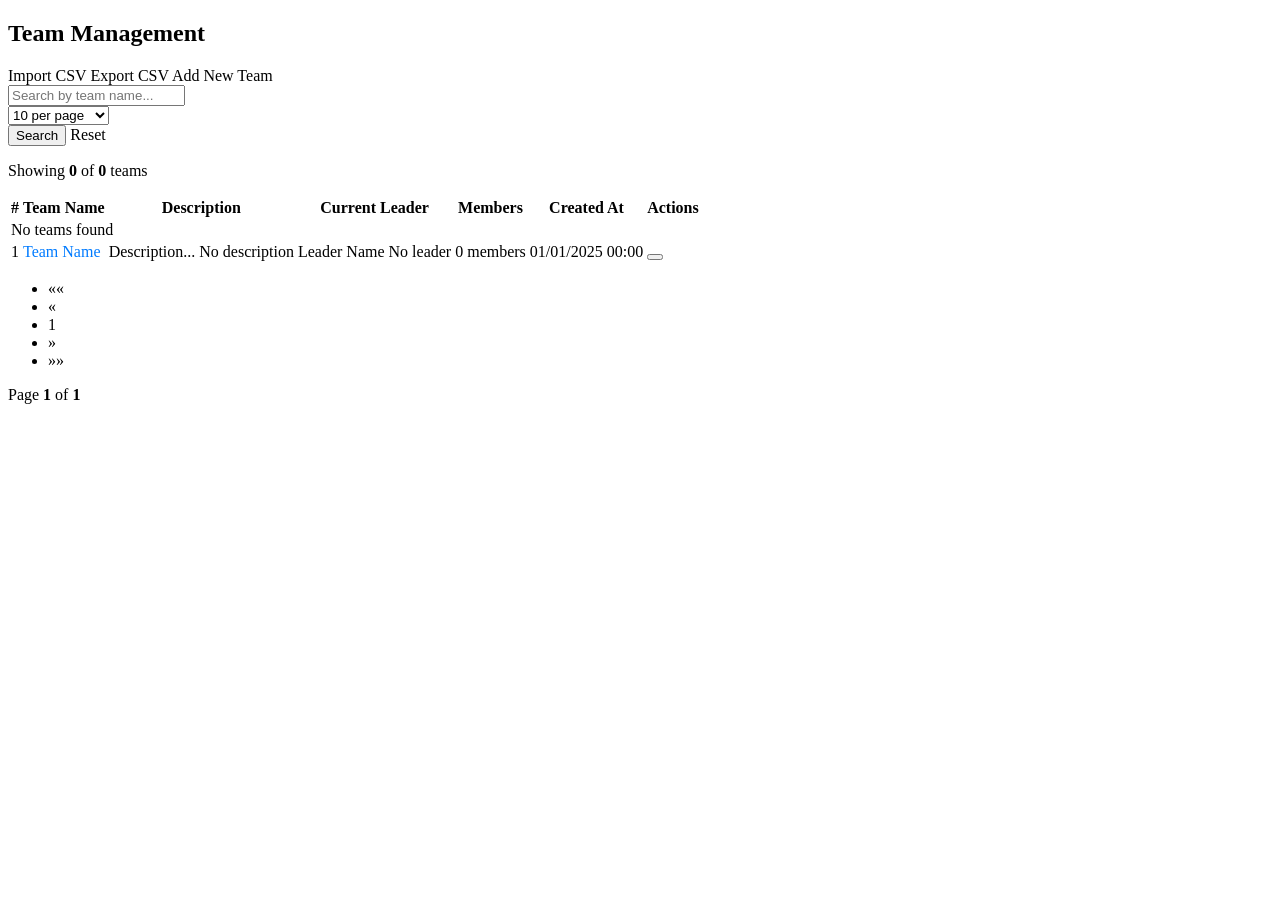
<file: src/main/resources/templates/admin/teams/index.html>
<!DOCTYPE html>
<html
  xmlns:th="http://www.thymeleaf.org"
  xmlns:layout="http://www.ultraq.net.nz/thymeleaf/layout"
  layout:decorate="~{layouts/admin-layout}"
>
  <head>
    <title layout:title-pattern="Team Management - %s">Team Management</title>
  </head>
  <body>
    <section layout:fragment="content">
      <div class="content-header">
        <h1>Team Management</h1>
        <div class="header-actions">
          <a th:href="@{/admin/teams/import}" class="btn btn-secondary">
            <i class="fas fa-file-import"></i> Import CSV
          </a>
          <a th:href="@{/admin/teams/export}" class="btn btn-secondary">
            <i class="fas fa-file-export"></i> Export CSV
          </a>
          <a th:href="@{/admin/teams/create}" class="btn btn-primary">
            <i class="fas fa-plus"></i> Add New Team
          </a>
        </div>
      </div>

      <!-- Success/Error Messages -->
      <div th:if="${successMessage}" class="alert alert-success" role="alert">
        <i class="fas fa-check-circle"></i>
        <span th:text="${successMessage}"></span>
      </div>

      <div th:if="${errorMessage}" class="alert alert-danger" role="alert">
        <i class="fas fa-exclamation-circle"></i>
        <span th:text="${errorMessage}"></span>
      </div>

      <!-- Search and Filter Section -->
      <div class="filter-section">
        <form th:action="@{/admin/teams}" method="get" class="filter-form">
          <div class="filter-row">
            <div class="filter-item">
              <input
                type="text"
                name="keyword"
                th:value="${keyword}"
                placeholder="Search by team name..."
                class="form-control"
              />
            </div>

            <div class="filter-item">
              <select name="size" class="form-control">
                <option th:value="10" th:selected="${pageSize == 10}">
                  10 per page
                </option>
                <option th:value="25" th:selected="${pageSize == 25}">
                  25 per page
                </option>
                <option th:value="50" th:selected="${pageSize == 50}">
                  50 per page
                </option>
                <option th:value="100" th:selected="${pageSize == 100}">
                  100 per page
                </option>
              </select>
            </div>

            <div class="filter-actions">
              <button type="submit" class="btn btn-secondary">
                <i class="fas fa-search"></i> Search
              </button>
              <a th:href="@{/admin/teams}" class="btn btn-outline">
                <i class="fas fa-redo"></i> Reset
              </a>
            </div>
          </div>

          <!-- Hidden fields to preserve sort -->
          <input type="hidden" name="sortBy" th:value="${sortBy}" />
          <input type="hidden" name="sortDir" th:value="${sortDir}" />
        </form>
      </div>

      <!-- Results Info -->
      <div class="results-info">
        <p>
          Showing <strong th:text="${teams.size()}">0</strong> of
          <strong th:text="${totalItems}">0</strong> teams
        </p>
      </div>

      <!-- Team Table -->
      <div class="table-container">
        <table class="user-table">
          <thead>
            <tr>
              <th>
                <a
                  th:href="@{/admin/teams(page=${currentPage}, size=${pageSize}, sortBy='id', sortDir=${sortBy == 'id' ? reverseSortDir : 'asc'}, keyword=${keyword})}"
                >
                  #
                  <i
                    class="fas"
                    th:classappend="${sortBy == 'id' ? (sortDir == 'asc' ? 'fa-sort-up' : 'fa-sort-down') : 'fa-sort'}"
                  ></i>
                </a>
              </th>
              <th>
                <a
                  th:href="@{/admin/teams(page=${currentPage}, size=${pageSize}, sortBy='name', sortDir=${sortBy == 'name' ? reverseSortDir : 'asc'}, keyword=${keyword})}"
                >
                  Team Name
                  <i
                    class="fas"
                    th:classappend="${sortBy == 'name' ? (sortDir == 'asc' ? 'fa-sort-up' : 'fa-sort-down') : 'fa-sort'}"
                  ></i>
                </a>
              </th>
              <th>Description</th>
              <th>Current Leader</th>
              <th>Members</th>
              <th>
                <a
                  th:href="@{/admin/teams(page=${currentPage}, size=${pageSize}, sortBy='createdAt', sortDir=${sortBy == 'createdAt' ? reverseSortDir : 'desc'}, keyword=${keyword})}"
                >
                  Created At
                  <i
                    class="fas"
                    th:classappend="${sortBy == 'createdAt' ? (sortDir == 'asc' ? 'fa-sort-up' : 'fa-sort-down') : 'fa-sort'}"
                  ></i>
                </a>
              </th>
              <th>Actions</th>
            </tr>
          </thead>
          <tbody>
            <tr th:if="${teams.isEmpty()}">
              <td colspan="7" class="text-center">No teams found</td>
            </tr>
            <tr th:each="team : ${teams}">
              <td th:text="${team.id}">1</td>
              <td>
                <a
                  th:href="@{/admin/teams/{id}(id=${team.id})}"
                  style="
                    color: #007bff;
                    text-decoration: none;
                    font-weight: 500;
                  "
                  th:text="${team.name}"
                  >Team Name</a
                >
              </td>
              <td>
                <span
                  th:if="${team.description != null && !team.description.isEmpty()}"
                  th:text="${#strings.abbreviate(team.description, 50)}"
                  >Description...</span
                >
                <span
                  th:if="${team.description == null || team.description.isEmpty()}"
                  class="text-muted"
                  >No description</span
                >
              </td>
              <td>
                <span th:if="${team.currentLeader != null}">
                  <i class="fas fa-user-tie"></i>
                  <span th:text="${team.currentLeader.name}">Leader Name</span>
                </span>
                <span th:if="${team.currentLeader == null}" class="text-muted">
                  <i class="fas fa-user-slash"></i> No leader
                </span>
              </td>
              <td>
                <span class="badge badge-info">
                  <i class="fas fa-users"></i>
                  <span
                    th:text="${team.memberCount != null ? team.memberCount : 0}"
                    >0</span
                  >
                  members
                </span>
              </td>
              <td
                th:text="${team.createdAt != null ? #temporals.format(team.createdAt, 'dd/MM/yyyy HH:mm') : 'N/A'}"
              >
                01/01/2025 00:00
              </td>
              <td class="action-buttons">
                <a
                  th:href="@{/admin/teams/{id}(id=${team.id})}"
                  class="btn-icon btn-view"
                  title="View"
                >
                  <i class="fas fa-eye"></i>
                </a>
                <a
                  th:href="@{/admin/teams/{id}/edit(id=${team.id})}"
                  class="btn-icon btn-edit"
                  title="Edit"
                >
                  <i class="fas fa-edit"></i>
                </a>
                <form
                  th:action="@{/admin/teams/{id}/delete(id=${team.id})}"
                  method="post"
                  style="display: inline"
                  onsubmit="return confirm('Are you sure you want to delete team &quot;' + this.dataset.teamName + '&quot;? This team must have no active members or projects.');"
                  th:data-team-name="${team.name}"
                >
                  <button
                    type="submit"
                    class="btn-icon btn-delete"
                    title="Delete"
                  >
                    <i class="fas fa-trash"></i>
                  </button>
                </form>
              </td>
            </tr>
          </tbody>
        </table>
      </div>

      <!-- Pagination -->
      <div th:if="${totalPages > 1}" class="pagination-container">
        <nav aria-label="Page navigation">
          <ul class="pagination">
            <!-- First Page -->
            <li
              class="page-item"
              th:classappend="${currentPage == 0 ? 'disabled' : ''}"
            >
              <a
                class="page-link"
                th:href="@{/admin/teams(page=0, size=${pageSize}, sortBy=${sortBy}, sortDir=${sortDir}, keyword=${keyword})}"
                aria-label="First"
              >
                <span aria-hidden="true">&laquo;&laquo;</span>
              </a>
            </li>

            <!-- Previous Page -->
            <li
              class="page-item"
              th:classappend="${currentPage == 0 ? 'disabled' : ''}"
            >
              <a
                class="page-link"
                th:href="@{/admin/teams(page=${currentPage - 1}, size=${pageSize}, sortBy=${sortBy}, sortDir=${sortDir}, keyword=${keyword})}"
                aria-label="Previous"
              >
                <span aria-hidden="true">&laquo;</span>
              </a>
            </li>

            <!-- Page Numbers -->
            <li
              class="page-item"
              th:each="i : ${#numbers.sequence(0, totalPages - 1)}"
              th:if="${i >= currentPage - 2 && i <= currentPage + 2}"
              th:classappend="${i == currentPage ? 'active' : ''}"
            >
              <a
                class="page-link"
                th:href="@{/admin/teams(page=${i}, size=${pageSize}, sortBy=${sortBy}, sortDir=${sortDir}, keyword=${keyword})}"
                th:text="${i + 1}"
                >1</a
              >
            </li>

            <!-- Next Page -->
            <li
              class="page-item"
              th:classappend="${currentPage == totalPages - 1 ? 'disabled' : ''}"
            >
              <a
                class="page-link"
                th:href="@{/admin/teams(page=${currentPage + 1}, size=${pageSize}, sortBy=${sortBy}, sortDir=${sortDir}, keyword=${keyword})}"
                aria-label="Next"
              >
                <span aria-hidden="true">&raquo;</span>
              </a>
            </li>

            <!-- Last Page -->
            <li
              class="page-item"
              th:classappend="${currentPage == totalPages - 1 ? 'disabled' : ''}"
            >
              <a
                class="page-link"
                th:href="@{/admin/teams(page=${totalPages - 1}, size=${pageSize}, sortBy=${sortBy}, sortDir=${sortDir}, keyword=${keyword})}"
                aria-label="Last"
              >
                <span aria-hidden="true">&raquo;&raquo;</span>
              </a>
            </li>
          </ul>
        </nav>

        <div class="page-info">
          Page <strong th:text="${currentPage + 1}">1</strong> of
          <strong th:text="${totalPages}">1</strong>
        </div>
      </div>
    </section>
  </body>
</html>
</file>
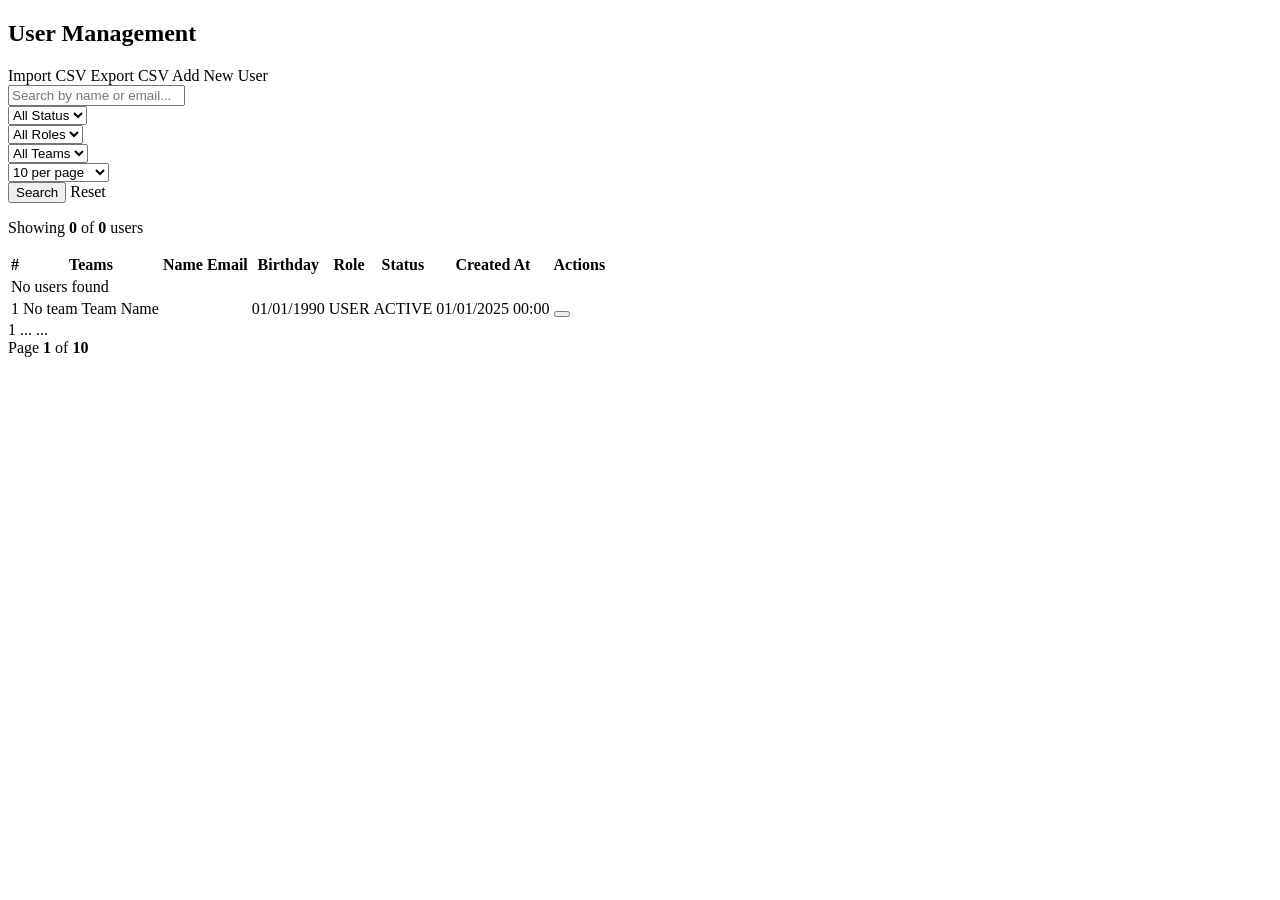
<file: src/main/resources/templates/admin/users/index.html>
<!DOCTYPE html>
<html
  xmlns:th="http://www.thymeleaf.org"
  xmlns:layout="http://www.ultraq.net.nz/thymeleaf/layout"
  layout:decorate="~{layouts/admin-layout}"
>
  <head>
    <title layout:title-pattern="User Management - %s">User Management</title>
  </head>
  <body>
    <section layout:fragment="content">
      <div class="content-header">
        <h1>User Management</h1>
        <div class="header-actions">
          <a th:href="@{/admin/users/import}" class="btn btn-secondary">
            <i class="fas fa-file-import"></i> Import CSV
          </a>
          <a th:href="@{/admin/users/export}" class="btn btn-secondary">
            <i class="fas fa-file-export"></i> Export CSV
          </a>
          <a th:href="@{/admin/users/create}" class="btn btn-primary">
            <i class="fas fa-plus"></i> Add New User
          </a>
        </div>
      </div>

      <!-- Search and Filter Section -->
      <div class="filter-section">
        <form th:action="@{/admin/users}" method="get" class="filter-form">
          <div class="filter-row">
            <div class="filter-item">
              <input
                type="text"
                name="keyword"
                th:value="${keyword}"
                placeholder="Search by name or email..."
                class="form-control"
              />
            </div>

            <div class="filter-item">
              <select name="status" class="form-control">
                <option value="">All Status</option>
                <option
                  th:each="s : ${userStatuses}"
                  th:value="${s}"
                  th:text="${s}"
                  th:selected="${s == status}"
                ></option>
              </select>
            </div>

            <div class="filter-item">
              <select name="role" class="form-control">
                <option value="">All Roles</option>
                <option
                  th:each="r : ${userRoles}"
                  th:value="${r}"
                  th:text="${r}"
                  th:selected="${r == role}"
                ></option>
              </select>
            </div>

            <div class="filter-item">
              <select name="teamId" class="form-control">
                <option value="">All Teams</option>
                <option
                  th:each="team : ${teams}"
                  th:value="${team.id}"
                  th:text="${team.name}"
                  th:selected="${team.id == teamId}"
                ></option>
              </select>
            </div>

            <div class="filter-item">
              <select name="size" class="form-control">
                <option th:value="10" th:selected="${pageSize == 10}">
                  10 per page
                </option>
                <option th:value="25" th:selected="${pageSize == 25}">
                  25 per page
                </option>
                <option th:value="50" th:selected="${pageSize == 50}">
                  50 per page
                </option>
                <option th:value="100" th:selected="${pageSize == 100}">
                  100 per page
                </option>
              </select>
            </div>

            <div class="filter-actions">
              <button type="submit" class="btn btn-secondary">
                <i class="fas fa-search"></i> Search
              </button>
              <a th:href="@{/admin/users}" class="btn btn-outline">
                <i class="fas fa-redo"></i> Reset
              </a>
            </div>
          </div>

          <!-- Hidden fields to preserve sort -->
          <input type="hidden" name="sortBy" th:value="${sortBy}" />
          <input type="hidden" name="sortDir" th:value="${sortDir}" />
        </form>
      </div>

      <!-- Results Info -->
      <div class="results-info">
        <p>
          Showing <strong th:text="${users.size()}">0</strong> of
          <strong th:text="${totalItems}">0</strong> users
        </p>
      </div>

      <!-- User Table -->
      <div class="table-container">
        <table class="user-table">
          <thead>
            <tr>
              <th>
                <a
                  th:href="@{/admin/users(page=${currentPage}, size=${pageSize}, sortBy='id', sortDir=${sortBy == 'id' ? reverseSortDir : 'asc'}, keyword=${keyword}, status=${status}, role=${role}, teamId=${teamId})}"
                >
                  #
                  <i
                    class="fas"
                    th:classappend="${sortBy == 'id' ? (sortDir == 'asc' ? 'fa-sort-up' : 'fa-sort-down') : 'fa-sort'}"
                  ></i>
                </a>
              </th>
              <th>Teams</th>
              <th>
                <a
                  th:href="@{/admin/users(page=${currentPage}, size=${pageSize}, sortBy='name', sortDir=${sortBy == 'name' ? reverseSortDir : 'asc'}, keyword=${keyword}, status=${status}, role=${role}, teamId=${teamId})}"
                >
                  Name
                  <i
                    class="fas"
                    th:classappend="${sortBy == 'name' ? (sortDir == 'asc' ? 'fa-sort-up' : 'fa-sort-down') : 'fa-sort'}"
                  ></i>
                </a>
              </th>
              <th>
                <a
                  th:href="@{/admin/users(page=${currentPage}, size=${pageSize}, sortBy='email', sortDir=${sortBy == 'email' ? reverseSortDir : 'asc'}, keyword=${keyword}, status=${status}, role=${role}, teamId=${teamId})}"
                >
                  Email
                  <i
                    class="fas"
                    th:classappend="${sortBy == 'email' ? (sortDir == 'asc' ? 'fa-sort-up' : 'fa-sort-down') : 'fa-sort'}"
                  ></i>
                </a>
              </th>
              <th>Birthday</th>
              <th>
                <a
                  th:href="@{/admin/users(page=${currentPage}, size=${pageSize}, sortBy='role', sortDir=${sortBy == 'role' ? reverseSortDir : 'asc'}, keyword=${keyword}, status=${status}, role=${role}, teamId=${teamId})}"
                >
                  Role
                  <i
                    class="fas"
                    th:classappend="${sortBy == 'role' ? (sortDir == 'asc' ? 'fa-sort-up' : 'fa-sort-down') : 'fa-sort'}"
                  ></i>
                </a>
              </th>
              <th>
                <a
                  th:href="@{/admin/users(page=${currentPage}, size=${pageSize}, sortBy='status', sortDir=${sortBy == 'status' ? reverseSortDir : 'asc'}, keyword=${keyword}, status=${status}, role=${role}, teamId=${teamId})}"
                >
                  Status
                  <i
                    class="fas"
                    th:classappend="${sortBy == 'status' ? (sortDir == 'asc' ? 'fa-sort-up' : 'fa-sort-down') : 'fa-sort'}"
                  ></i>
                </a>
              </th>
              <th>
                <a
                  th:href="@{/admin/users(page=${currentPage}, size=${pageSize}, sortBy='createdAt', sortDir=${sortBy == 'createdAt' ? reverseSortDir : 'desc'}, keyword=${keyword}, status=${status}, role=${role}, teamId=${teamId})}"
                >
                  Created At
                  <i
                    class="fas"
                    th:classappend="${sortBy == 'createdAt' ? (sortDir == 'asc' ? 'fa-sort-up' : 'fa-sort-down') : 'fa-sort'}"
                  ></i>
                </a>
              </th>
              <th>Actions</th>
            </tr>
          </thead>
          <tbody>
            <tr th:if="${users.isEmpty()}">
              <td colspan="9" class="text-center">No users found</td>
            </tr>
            <tr th:each="user : ${users}">
              <td th:text="${user.id}">1</td>
              <td>
                <span
                  th:if="${user.activeTeam == null || user.activeTeam.isEmpty()}"
                  class="text-muted"
                  >No team</span
                >
                <span
                  th:if="${user.activeTeam != null && !user.activeTeam.isEmpty()}"
                  class="badge badge-info"
                  th:text="${user.activeTeam}"
                  >Team Name</span
                >
              </td>
              <td>
                <a
                  th:href="@{/admin/users/{id}(id=${user.id})}"
                  style="
                    color: #007bff;
                    text-decoration: none;
                    font-weight: 500;
                  "
                  th:text="${user.name}"
                ></a>
              </td>
              <td th:text="${user.email}"></td>
              <td
                th:text="${user.birthday != null ? #temporals.format(user.birthday, 'dd/MM/yyyy') : 'N/A'}"
              >
                01/01/1990
              </td>
              <td>
                <span
                  class="badge"
                  th:classappend="${user.role.name() == 'ADMIN' ? 'badge-danger' : 'badge-info'}"
                  th:text="${user.role}"
                  >USER</span
                >
              </td>
              <td>
                <span
                  class="badge"
                  th:classappend="${user.status.name() == 'ACTIVE' ? 'badge-success' : 
                                             user.status.name() == 'INACTIVE' ? 'badge-warning' :
                                             'badge-secondary'}"
                  th:text="${user.status}"
                  >ACTIVE</span
                >
              </td>
              <td
                th:text="${user.createdAt != null ? #temporals.format(user.createdAt, 'dd/MM/yyyy HH:mm') : 'N/A'}"
              >
                01/01/2025 00:00
              </td>
              <td class="action-buttons">
                <a
                  th:href="@{/admin/users/{id}(id=${user.id})}"
                  class="btn-icon btn-view"
                  title="View"
                >
                  <i class="fas fa-eye"></i>
                </a>
                <a
                  th:href="@{/admin/users/{id}/edit(id=${user.id})}"
                  class="btn-icon btn-edit"
                  title="Edit"
                >
                  <i class="fas fa-edit"></i>
                </a>
                <form
                  th:action="@{/admin/users/{id}/delete(id=${user.id})}"
                  method="post"
                  style="display: inline"
                  onsubmit="return confirm('Are you sure you want to delete user &quot;' + this.dataset.userName + '&quot;?');"
                  th:data-user-name="${user.name}"
                >
                  <button
                    type="submit"
                    class="btn-icon btn-delete"
                    title="Delete"
                  >
                    <i class="fas fa-trash"></i>
                  </button>
                </form>
              </td>
            </tr>
          </tbody>
        </table>
      </div>

      <!-- Pagination -->
      <div class="pagination-container" th:if="${totalPages > 1}">
        <div class="pagination">
          <!-- First Page -->
          <a
            th:href="@{/admin/users(page=0, size=${pageSize}, sortBy=${sortBy}, sortDir=${sortDir}, keyword=${keyword}, status=${status}, role=${role}, teamId=${teamId})}"
            class="page-link"
            th:classappend="${currentPage == 0 ? 'disabled' : ''}"
            th:aria-disabled="${currentPage == 0}"
          >
            <i class="fas fa-angle-double-left"></i>
          </a>

          <!-- Previous Page -->
          <a
            th:href="@{/admin/users(page=${currentPage - 1}, size=${pageSize}, sortBy=${sortBy}, sortDir=${sortDir}, keyword=${keyword}, status=${status}, role=${role}, teamId=${teamId})}"
            class="page-link"
            th:classappend="${currentPage == 0 ? 'disabled' : ''}"
            th:aria-disabled="${currentPage == 0}"
          >
            <i class="fas fa-angle-left"></i>
          </a>

          <!-- Page Numbers -->
          <th:block th:each="pageNum : ${#numbers.sequence(0, totalPages - 1)}">
            <!-- Show first 2, last 2, current and adjacent pages -->
            <a
              th:if="${pageNum < 2 || pageNum >= totalPages - 2 || (pageNum >= currentPage - 1 && pageNum <= currentPage + 1)}"
              th:href="@{/admin/users(page=${pageNum}, size=${pageSize}, sortBy=${sortBy}, sortDir=${sortDir}, keyword=${keyword}, status=${status}, role=${role}, teamId=${teamId})}"
              class="page-link"
              th:classappend="${pageNum == currentPage ? 'active' : ''}"
              th:text="${pageNum + 1}"
              >1</a
            >

            <!-- Show ellipsis -->
            <span
              th:if="${pageNum == 2 && currentPage > 3}"
              class="page-ellipsis"
              >...</span
            >
            <span
              th:if="${pageNum == totalPages - 3 && currentPage < totalPages - 4}"
              class="page-ellipsis"
              >...</span
            >
          </th:block>

          <!-- Next Page -->
          <a
            th:href="@{/admin/users(page=${currentPage + 1}, size=${pageSize}, sortBy=${sortBy}, sortDir=${sortDir}, keyword=${keyword}, status=${status}, role=${role}, teamId=${teamId})}"
            class="page-link"
            th:classappend="${currentPage >= totalPages - 1 ? 'disabled' : ''}"
            th:aria-disabled="${currentPage >= totalPages - 1}"
          >
            <i class="fas fa-angle-right"></i>
          </a>

          <!-- Last Page -->
          <a
            th:href="@{/admin/users(page=${totalPages - 1}, size=${pageSize}, sortBy=${sortBy}, sortDir=${sortDir}, keyword=${keyword}, status=${status}, role=${role}, teamId=${teamId})}"
            class="page-link"
            th:classappend="${currentPage >= totalPages - 1 ? 'disabled' : ''}"
            th:aria-disabled="${currentPage >= totalPages - 1}"
          >
            <i class="fas fa-angle-double-right"></i>
          </a>
        </div>

        <div class="pagination-info">
          Page <strong th:text="${currentPage + 1}">1</strong> of
          <strong th:text="${totalPages}">10</strong>
        </div>
      </div>
    </section>
  </body>
</html>
</file>
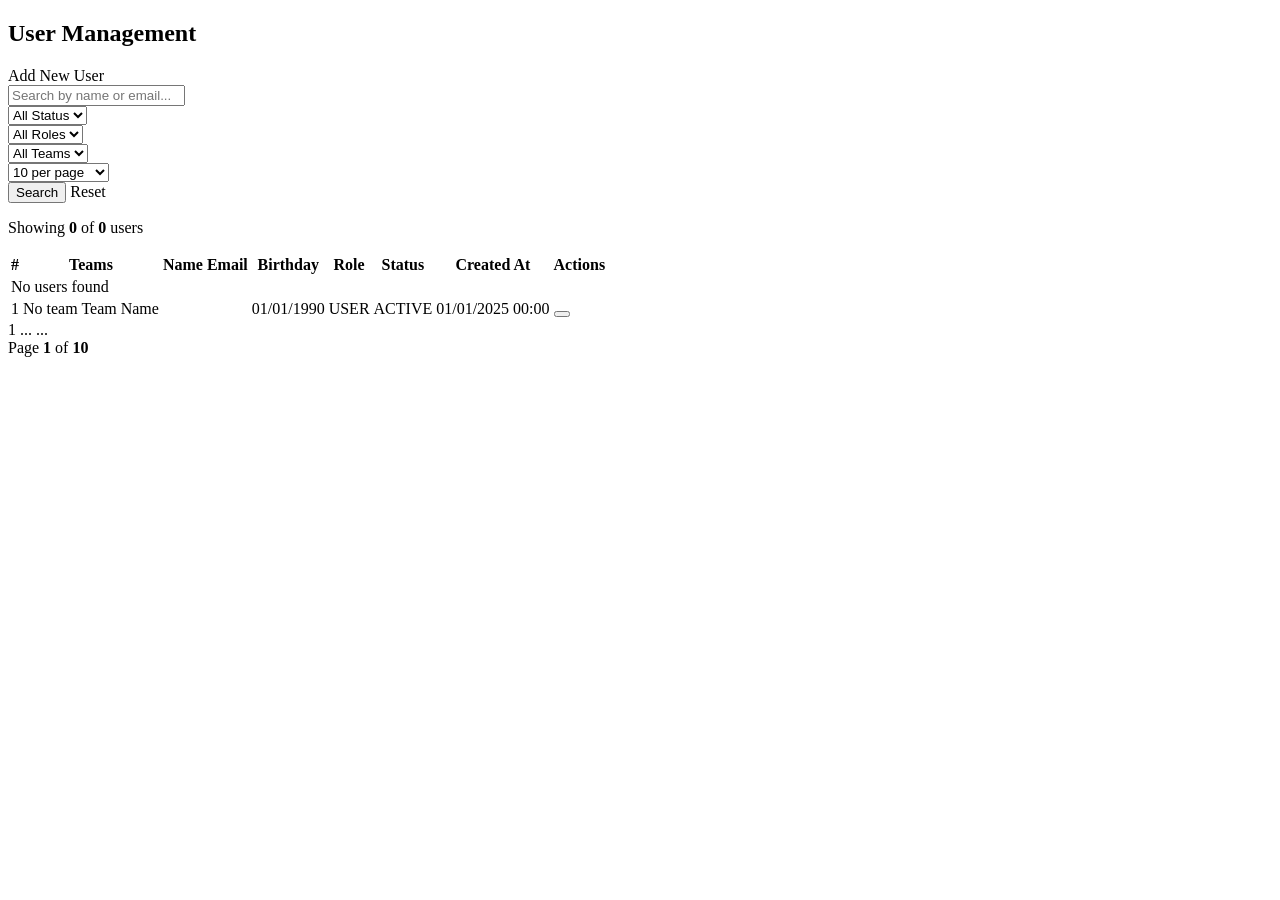
<file: src/main/resources/templates/admin/users.html>
<!DOCTYPE html>
<html xmlns:th="http://www.thymeleaf.org"
      xmlns:layout="http://www.ultraq.net.nz/thymeleaf/layout"
      layout:decorate="~{layouts/admin-layout}">
<head>
    <title layout:title-pattern="User Management - %s">User Management</title>
</head>
<body>

<section layout:fragment="content">
    <div class="content-header">
        <h1>User Management</h1>
        <div class="header-actions">
            <a th:href="@{/admin/users/create}" class="btn btn-primary">
                <i class="fas fa-plus"></i> Add New User
            </a>
        </div>
    </div>

    <!-- Search and Filter Section -->
    <div class="filter-section">
        <form th:action="@{/admin/users}" method="get" class="filter-form">
            <div class="filter-row">
                <div class="filter-item">
                    <input type="text" 
                           name="keyword" 
                           th:value="${keyword}" 
                           placeholder="Search by name or email..." 
                           class="form-control">
                </div>
                
                <div class="filter-item">
                    <select name="status" class="form-control">
                        <option value="">All Status</option>
                        <option th:each="s : ${userStatuses}" 
                                th:value="${s}" 
                                th:text="${s}"
                                th:selected="${s == status}"></option>
                    </select>
                </div>
                
                <div class="filter-item">
                    <select name="role" class="form-control">
                        <option value="">All Roles</option>
                        <option th:each="r : ${userRoles}" 
                                th:value="${r}" 
                                th:text="${r}"
                                th:selected="${r == role}"></option>
                    </select>
                </div>
                
                <div class="filter-item">
                    <select name="teamId" class="form-control">
                        <option value="">All Teams</option>
                        <option th:each="team : ${teams}" 
                                th:value="${team.id}" 
                                th:text="${team.name}"
                                th:selected="${team.id == teamId}"></option>
                    </select>
                </div>
                
                <div class="filter-item">
                    <select name="size" class="form-control">
                        <option th:value="10" th:selected="${pageSize == 10}">10 per page</option>
                        <option th:value="25" th:selected="${pageSize == 25}">25 per page</option>
                        <option th:value="50" th:selected="${pageSize == 50}">50 per page</option>
                        <option th:value="100" th:selected="${pageSize == 100}">100 per page</option>
                    </select>
                </div>
                
                <div class="filter-actions">
                    <button type="submit" class="btn btn-secondary">
                        <i class="fas fa-search"></i> Search
                    </button>
                    <a th:href="@{/admin/users}" class="btn btn-outline">
                        <i class="fas fa-redo"></i> Reset
                    </a>
                </div>
            </div>
            
            <!-- Hidden fields to preserve sort -->
            <input type="hidden" name="sortBy" th:value="${sortBy}">
            <input type="hidden" name="sortDir" th:value="${sortDir}">
        </form>
    </div>

    <!-- Results Info -->
    <div class="results-info">
        <p>Showing <strong th:text="${users.size()}">0</strong> of <strong th:text="${totalItems}">0</strong> users</p>
    </div>

    <!-- User Table -->
    <div class="table-container">
        <table class="user-table">
            <thead>
                <tr>
                    <th>
                        <a th:href="@{/admin/users(page=${currentPage}, size=${pageSize}, sortBy='id', sortDir=${sortBy == 'id' ? reverseSortDir : 'asc'}, keyword=${keyword}, status=${status}, role=${role}, teamId=${teamId})}">
                            #
                            <i class="fas" th:classappend="${sortBy == 'id' ? (sortDir == 'asc' ? 'fa-sort-up' : 'fa-sort-down') : 'fa-sort'}"></i>
                        </a>
                    </th>
                    <th>Teams</th>
                    <th>
                        <a th:href="@{/admin/users(page=${currentPage}, size=${pageSize}, sortBy='name', sortDir=${sortBy == 'name' ? reverseSortDir : 'asc'}, keyword=${keyword}, status=${status}, role=${role}, teamId=${teamId})}">
                            Name 
                            <i class="fas" th:classappend="${sortBy == 'name' ? (sortDir == 'asc' ? 'fa-sort-up' : 'fa-sort-down') : 'fa-sort'}"></i>
                        </a>
                    </th>
                    <th>
                        <a th:href="@{/admin/users(page=${currentPage}, size=${pageSize}, sortBy='email', sortDir=${sortBy == 'email' ? reverseSortDir : 'asc'}, keyword=${keyword}, status=${status}, role=${role}, teamId=${teamId})}">
                            Email 
                            <i class="fas" th:classappend="${sortBy == 'email' ? (sortDir == 'asc' ? 'fa-sort-up' : 'fa-sort-down') : 'fa-sort'}"></i>
                        </a>
                    </th>
                    <th>Birthday</th>
                    <th>
                        <a th:href="@{/admin/users(page=${currentPage}, size=${pageSize}, sortBy='role', sortDir=${sortBy == 'role' ? reverseSortDir : 'asc'}, keyword=${keyword}, status=${status}, role=${role}, teamId=${teamId})}">
                            Role 
                            <i class="fas" th:classappend="${sortBy == 'role' ? (sortDir == 'asc' ? 'fa-sort-up' : 'fa-sort-down') : 'fa-sort'}"></i>
                        </a>
                    </th>
                    <th>
                        <a th:href="@{/admin/users(page=${currentPage}, size=${pageSize}, sortBy='status', sortDir=${sortBy == 'status' ? reverseSortDir : 'asc'}, keyword=${keyword}, status=${status}, role=${role}, teamId=${teamId})}">
                            Status 
                            <i class="fas" th:classappend="${sortBy == 'status' ? (sortDir == 'asc' ? 'fa-sort-up' : 'fa-sort-down') : 'fa-sort'}"></i>
                        </a>
                    </th>
                    <th>
                        <a th:href="@{/admin/users(page=${currentPage}, size=${pageSize}, sortBy='createdAt', sortDir=${sortBy == 'createdAt' ? reverseSortDir : 'desc'}, keyword=${keyword}, status=${status}, role=${role}, teamId=${teamId})}">
                            Created At 
                            <i class="fas" th:classappend="${sortBy == 'createdAt' ? (sortDir == 'asc' ? 'fa-sort-up' : 'fa-sort-down') : 'fa-sort'}"></i>
                        </a>
                    </th>
                    <th>Actions</th>
                </tr>
            </thead>
            <tbody>
                <tr th:if="${users.isEmpty()}">
                    <td colspan="9" class="text-center">No users found</td>
                </tr>
                <tr th:each="user : ${users}">
                    <td th:text="${user.id}">1</td>
                    <td>
                        <span th:if="${user.activeTeam == null || user.activeTeam.isEmpty()}" class="text-muted">No team</span>
                        <span th:if="${user.activeTeam != null && !user.activeTeam.isEmpty()}" 
                              class="badge badge-info" 
                              th:text="${user.activeTeam}">Team Name</span>
                    </td>
                    <td>
                        <a th:href="@{/admin/users/{id}(id=${user.id})}" 
                           style="color: #007bff; text-decoration: none; font-weight: 500;"
                           th:text="${user.name}"></a>
                    </td>
                    <td th:text="${user.email}"></td>
                    <td th:text="${user.birthday != null ? #temporals.format(user.birthday, 'dd/MM/yyyy') : 'N/A'}">01/01/1990</td>
                    <td>
                        <span class="badge" th:classappend="${user.role == T(vn.sun.membermanagementsystem.enums.UserRole).ADMIN ? 'badge-danger' : 'badge-info'}" 
                              th:text="${user.role}">USER</span>
                    </td>
                    <td>
                        <span class="badge" 
                              th:classappend="${user.status == T(vn.sun.membermanagementsystem.enums.UserStatus).ACTIVE ? 'badge-success' : 
                                             user.status == T(vn.sun.membermanagementsystem.enums.UserStatus).INACTIVE ? 'badge-warning' :
                                             'badge-secondary'}" 
                              th:text="${user.status}">ACTIVE</span>
                    </td>
                    <td th:text="${user.createdAt != null ? #temporals.format(user.createdAt, 'dd/MM/yyyy HH:mm') : 'N/A'}">01/01/2025 00:00</td>
                    <td class="action-buttons">
                        <a th:href="@{/admin/users/{id}/edit(id=${user.id})}" class="btn-icon btn-edit" title="Edit">
                            <i class="fas fa-edit"></i>
                        </a>
                        <button type="button" 
                                class="btn-icon btn-delete" 
                                title="Delete" 
                                th:data-user-id="${user.id}"
                                th:data-user-name="${user.name}"
                                onclick="confirmDelete(this.dataset.userId, this.dataset.userName)">
                            <i class="fas fa-trash"></i>
                        </button>
                    </td>
                </tr>
            </tbody>
        </table>
    </div>

    <!-- Pagination -->
    <div class="pagination-container" th:if="${totalPages > 1}">
        <div class="pagination">
            <!-- First Page -->
            <a th:href="@{/admin/users(page=0, size=${pageSize}, sortBy=${sortBy}, sortDir=${sortDir}, keyword=${keyword}, status=${status}, role=${role}, teamId=${teamId})}"
               class="page-link"
               th:classappend="${currentPage == 0 ? 'disabled' : ''}"
               th:aria-disabled="${currentPage == 0}">
                <i class="fas fa-angle-double-left"></i>
            </a>
            
            <!-- Previous Page -->
            <a th:href="@{/admin/users(page=${currentPage - 1}, size=${pageSize}, sortBy=${sortBy}, sortDir=${sortDir}, keyword=${keyword}, status=${status}, role=${role}, teamId=${teamId})}"
               class="page-link"
               th:classappend="${currentPage == 0 ? 'disabled' : ''}"
               th:aria-disabled="${currentPage == 0}">
                <i class="fas fa-angle-left"></i>
            </a>
            
            <!-- Page Numbers -->
            <th:block th:each="pageNum : ${#numbers.sequence(0, totalPages - 1)}">
                <!-- Show first 2, last 2, current and adjacent pages -->
                <a th:if="${pageNum < 2 || pageNum >= totalPages - 2 || (pageNum >= currentPage - 1 && pageNum <= currentPage + 1)}"
                   th:href="@{/admin/users(page=${pageNum}, size=${pageSize}, sortBy=${sortBy}, sortDir=${sortDir}, keyword=${keyword}, status=${status}, role=${role}, teamId=${teamId})}"
                   class="page-link"
                   th:classappend="${pageNum == currentPage ? 'active' : ''}"
                   th:text="${pageNum + 1}">1</a>
                
                <!-- Show ellipsis -->
                <span th:if="${pageNum == 2 && currentPage > 3}" class="page-ellipsis">...</span>
                <span th:if="${pageNum == totalPages - 3 && currentPage < totalPages - 4}" class="page-ellipsis">...</span>
            </th:block>
            
            <!-- Next Page -->
            <a th:href="@{/admin/users(page=${currentPage + 1}, size=${pageSize}, sortBy=${sortBy}, sortDir=${sortDir}, keyword=${keyword}, status=${status}, role=${role}, teamId=${teamId})}"
               class="page-link"
               th:classappend="${currentPage >= totalPages - 1 ? 'disabled' : ''}"
               th:aria-disabled="${currentPage >= totalPages - 1}">
                <i class="fas fa-angle-right"></i>
            </a>
            
            <!-- Last Page -->
            <a th:href="@{/admin/users(page=${totalPages - 1}, size=${pageSize}, sortBy=${sortBy}, sortDir=${sortDir}, keyword=${keyword}, status=${status}, role=${role}, teamId=${teamId})}"
               class="page-link"
               th:classappend="${currentPage >= totalPages - 1 ? 'disabled' : ''}"
               th:aria-disabled="${currentPage >= totalPages - 1}">
                <i class="fas fa-angle-double-right"></i>
            </a>
        </div>
        
        <div class="pagination-info">
            Page <strong th:text="${currentPage + 1}">1</strong> of <strong th:text="${totalPages}">10</strong>
        </div>
    </div>
</section>

<th:block layout:fragment="scripts">
    <script th:inline="javascript">
        function confirmDelete(userId, userName) {
            if (confirm('Are you sure you want to delete user "' + userName + '"?')) {
                // Implement delete functionality
                fetch('/admin/users/' + userId, {
                    method: 'DELETE',
                    headers: {
                        'Content-Type': 'application/json',
                    }
                })
                .then(response => {
                    if (response.ok) {
                        alert('User deleted successfully');
                        window.location.reload();
                    } else {
                        alert('Failed to delete user');
                    }
                })
                .catch(error => {
                    console.error('Error:', error);
                    alert('An error occurred while deleting the user');
                });
            }
        }
    </script>
</th:block>

</body>
</html>
</file>
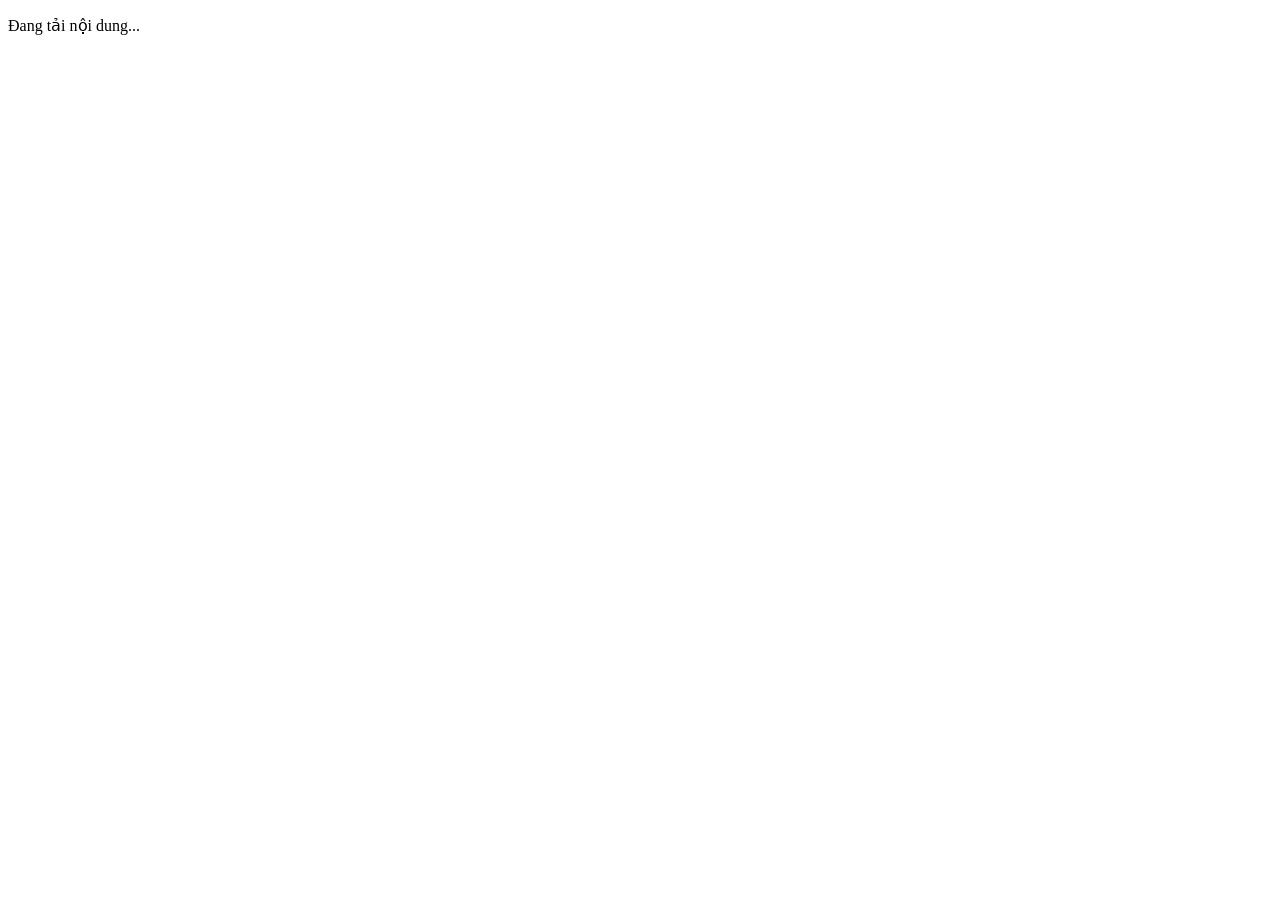
<file: src/main/resources/templates/layouts/admin-layout.html>
<!DOCTYPE html>
<html lang="vi"
      xmlns:th="http://www.thymeleaf.org"
      xmlns:layout="http://www.ultraq.net.nz/thymeleaf/layout">
<head>
    <meta charset="UTF-8">
    <meta name="viewport" content="width=device-width, initial-scale=1.0">
    <title>Admin System</title>
    <link rel="stylesheet" href="https://cdnjs.cloudflare.com/ajax/libs/font-awesome/6.0.0/css/all.min.css">
    <link rel="stylesheet" th:href="@{/css/admin.css}">
    <link rel="icon" href="data:,">
</head>
<body>

<header class="header">
    <div th:replace="~{fragments/header :: header}"></div>
</header>

<div class="admin-layout">

    <aside class="sidebar">
        <div th:replace="~{fragments/sidebar-admin :: sidebar}"></div>
    </aside>

    <div class="admin-main-panel">

        <main class="main-content" layout:fragment="content">
            <p>Đang tải nội dung...</p>
        </main>

        <footer class="footer">
            <div th:replace="~{fragments/footer :: footer}"></div>
        </footer>

    </div>
</div>

<script th:src="@{/js/admin.js}"></script>
<th:block layout:fragment="scripts"></th:block>
</body>
</html>
</file>
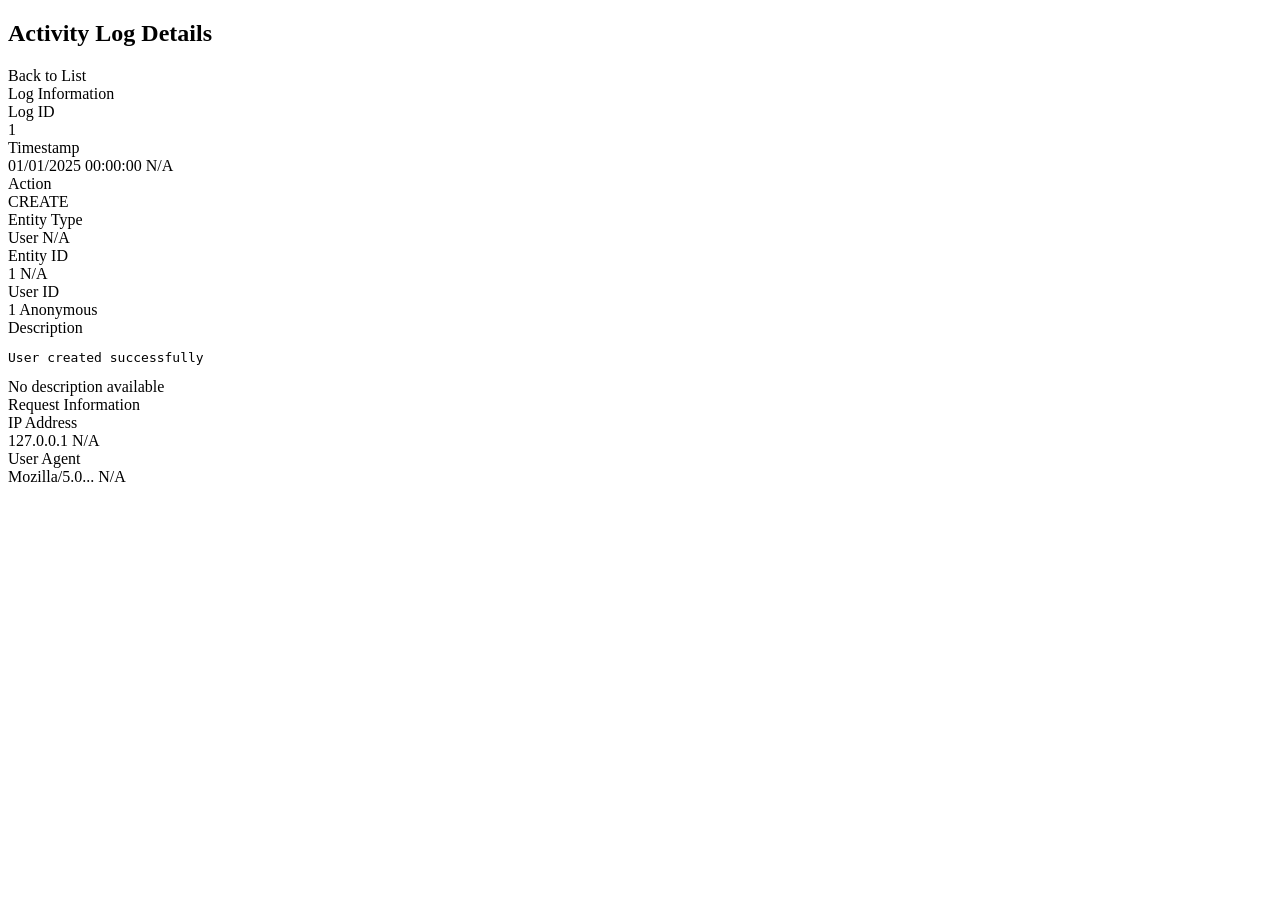
<file: src/main/resources/templates/admin/activity-logs/view.html>
<!DOCTYPE html>
<html xmlns:th="http://www.thymeleaf.org"
      xmlns:layout="http://www.ultraq.net.nz/thymeleaf/layout"
      layout:decorate="~{layouts/admin-layout}">
<head>
    <title layout:title-pattern="Activity Log Details - %s">Activity Log Details</title>
    <link rel="stylesheet" th:href="@{/css/activity-log.css}">
</head>
<body>

<section layout:fragment="content">
    <div class="content-header">
        <h1><i class="fas fa-file-alt"></i> Activity Log Details</h1>
        <div class="header-actions">
            <a th:href="@{/admin/activity-logs}" class="btn btn-secondary">
                <i class="fas fa-arrow-left"></i> Back to List
            </a>
        </div>
    </div>

    <div class="log-details">
        <div class="detail-card">
            <div class="detail-card-header">
                <i class="fas fa-info-circle"></i> Log Information
            </div>
            <div class="detail-card-body">
                <div class="detail-row">
                    <div class="detail-label">Log ID</div>
                    <div class="detail-value" th:text="${log.id}">1</div>
                </div>
                <div class="detail-row">
                    <div class="detail-label">Timestamp</div>
                    <div class="detail-value">
                        <span th:if="${log.createdAt}" 
                              th:text="${#temporals.format(log.createdAt, 'dd/MM/yyyy HH:mm:ss')}">01/01/2025 00:00:00</span>
                        <span th:unless="${log.createdAt}" class="text-muted">N/A</span>
                    </div>
                </div>
                <div class="detail-row">
                    <div class="detail-label">Action</div>
                    <div class="detail-value">
                        <span class="action-badge" 
                              th:classappend="${log.action.contains('CREATE') ? 'badge-success' : 
                                               (log.action.contains('UPDATE') ? 'badge-warning' : 
                                               (log.action.contains('DELETE') ? 'badge-danger' : 
                                               (log.action.contains('LOGIN') ? 'badge-info' : 'badge-secondary')))}"
                              th:text="${log.action}">CREATE</span>
                    </div>
                </div>
                <div class="detail-row">
                    <div class="detail-label">Entity Type</div>
                    <div class="detail-value">
                        <span th:if="${log.entityType}" th:text="${log.entityType}">User</span>
                        <span th:unless="${log.entityType}" class="text-muted">N/A</span>
                    </div>
                </div>
                <div class="detail-row">
                    <div class="detail-label">Entity ID</div>
                    <div class="detail-value">
                        <span th:if="${log.entityId}" th:text="${log.entityId}">1</span>
                        <span th:unless="${log.entityId}" class="text-muted">N/A</span>
                    </div>
                </div>
                <div class="detail-row">
                    <div class="detail-label">User ID</div>
                    <div class="detail-value">
                        <span th:if="${log.userId}">
                            <a th:href="@{/admin/users/{id}(id=${log.userId})}" th:text="${log.userId}">1</a>
                        </span>
                        <span th:unless="${log.userId}" class="text-muted">Anonymous</span>
                    </div>
                </div>
            </div>
        </div>

        <div class="detail-card">
            <div class="detail-card-header">
                <i class="fas fa-align-left"></i> Description
            </div>
            <div class="detail-card-body">
                <div class="description-content">
                    <pre th:if="${log.description}" th:text="${log.description}">User created successfully</pre>
                    <span th:unless="${log.description}" class="text-muted">No description available</span>
                </div>
            </div>
        </div>

        <div class="detail-card">
            <div class="detail-card-header">
                <i class="fas fa-network-wired"></i> Request Information
            </div>
            <div class="detail-card-body">
                <div class="detail-row">
                    <div class="detail-label">IP Address</div>
                    <div class="detail-value">
                        <span th:if="${log.ipAddress}" th:text="${log.ipAddress}">127.0.0.1</span>
                        <span th:unless="${log.ipAddress}" class="text-muted">N/A</span>
                    </div>
                </div>
                <div class="detail-row">
                    <div class="detail-label">User Agent</div>
                    <div class="detail-value user-agent">
                        <span th:if="${log.userAgent}" th:text="${log.userAgent}">Mozilla/5.0...</span>
                        <span th:unless="${log.userAgent}" class="text-muted">N/A</span>
                    </div>
                </div>
            </div>
        </div>
    </div>
</section>

</body>
</html>
</file>
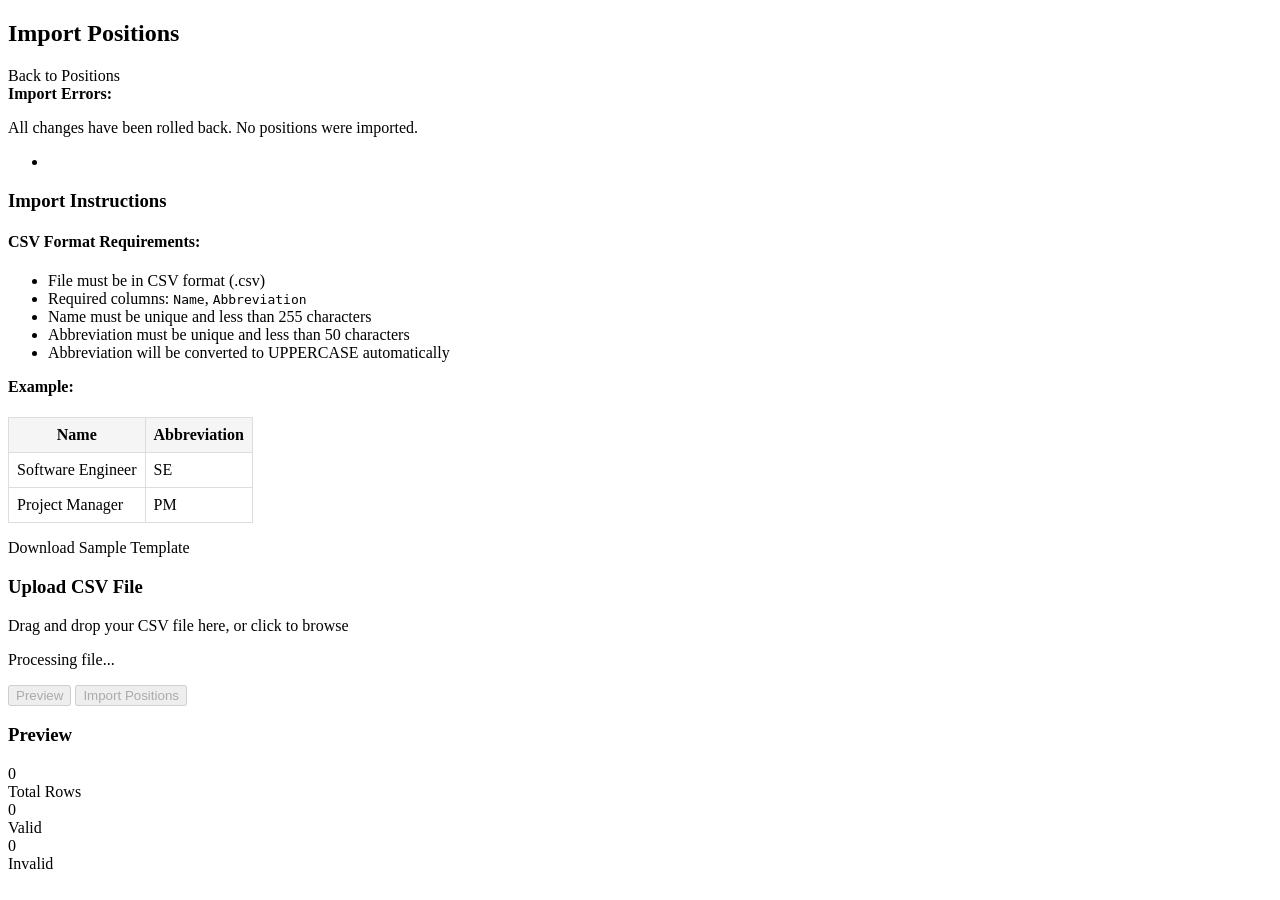
<file: src/main/resources/templates/admin/positions/import.html>
<!DOCTYPE html>
<html
  xmlns:th="http://www.thymeleaf.org"
  xmlns:layout="http://www.ultraq.net.nz/thymeleaf/layout"
  layout:decorate="~{layouts/admin-layout}"
>
  <head>
    <title layout:title-pattern="Import Positions - %s">Import Positions</title>
    <link th:href="@{/css/import.css}" rel="stylesheet" />
  </head>
  <body>
    <section layout:fragment="content">
      <div class="content-header">
        <h1>Import Positions</h1>
        <div class="header-actions">
          <a th:href="@{/admin/positions}" class="btn btn-outline">
            <i class="fas fa-arrow-left"></i> Back to Positions
          </a>
        </div>
      </div>

      <div class="import-container">
        <!-- Flash Messages -->
        <div th:if="${successMessage}" class="alert alert-success">
          <i class="fas fa-check-circle"></i>
          <span th:text="${successMessage}"></span>
        </div>

        <div th:if="${errorMessage}" class="alert alert-danger">
          <i class="fas fa-exclamation-triangle"></i>
          <span th:text="${errorMessage}"></span>
        </div>

        <div th:if="${importErrors}" class="alert alert-danger import-errors">
          <strong><i class="fas fa-exclamation-triangle"></i> Import Errors:</strong>
          <p th:if="${rolledBack}" class="rollback-notice">
            <i class="fas fa-undo"></i> All changes have been rolled back. No positions were imported.
          </p>
          <ul>
            <li th:each="error : ${importErrors}" th:text="${error}"></li>
          </ul>
        </div>

        <!-- Instructions -->
        <div class="import-card">
          <h3><i class="fas fa-info-circle"></i> Import Instructions</h3>
          <div class="instructions">
            <h4>CSV Format Requirements:</h4>
            <ul>
              <li>File must be in CSV format (.csv)</li>
              <li>
                Required columns: <code>Name</code>, <code>Abbreviation</code>
              </li>
              <li>Name must be unique and less than 255 characters</li>
              <li>Abbreviation must be unique and less than 50 characters</li>
              <li>Abbreviation will be converted to UPPERCASE automatically</li>
            </ul>
            <h4 style="margin-top: 16px;">Example:</h4>
            <table class="example-table" style="margin-top: 8px; border-collapse: collapse;">
              <thead>
                <tr>
                  <th style="border: 1px solid #ddd; padding: 8px; background: #f5f5f5;">Name</th>
                  <th style="border: 1px solid #ddd; padding: 8px; background: #f5f5f5;">Abbreviation</th>
                </tr>
              </thead>
              <tbody>
                <tr>
                  <td style="border: 1px solid #ddd; padding: 8px;">Software Engineer</td>
                  <td style="border: 1px solid #ddd; padding: 8px;">SE</td>
                </tr>
                <tr>
                  <td style="border: 1px solid #ddd; padding: 8px;">Project Manager</td>
                  <td style="border: 1px solid #ddd; padding: 8px;">PM</td>
                </tr>
              </tbody>
            </table>
            <div style="margin-top: 16px">
              <a
                th:href="@{/admin/positions/import/template}"
                class="btn btn-outline"
              >
                <i class="fas fa-download"></i> Download Sample Template
              </a>
            </div>
          </div>
        </div>

        <!-- Upload Form -->
        <div class="import-card">
          <h3><i class="fas fa-upload"></i> Upload CSV File</h3>
          <form
            id="importForm"
            th:action="@{/admin/positions/import}"
            method="post"
            enctype="multipart/form-data"
          >
            <div
              class="file-upload-area"
              id="dropZone"
              onclick="document.getElementById('fileInput').click()"
            >
              <i class="fas fa-cloud-upload-alt"></i>
              <p>Drag and drop your CSV file here, or click to browse</p>
              <p class="file-name" id="fileName"></p>
              <input
                type="file"
                id="fileInput"
                name="file"
                accept=".csv"
                style="display: none"
                onchange="handleFileSelect(this)"
              />
            </div>

            <div class="loading" id="loadingIndicator">
              <i class="fas fa-spinner"></i>
              <p>Processing file...</p>
            </div>

            <div class="btn-group">
              <button
                type="button"
                id="previewBtn"
                class="btn btn-secondary"
                disabled
              >
                <i class="fas fa-eye"></i> Preview
              </button>
              <button
                type="submit"
                id="importBtn"
                class="btn btn-primary"
                disabled
              >
                <i class="fas fa-file-import"></i> Import Positions
              </button>
            </div>
          </form>
        </div>

        <!-- Preview Section -->
        <div class="import-card hidden" id="previewSection">
          <h3><i class="fas fa-table"></i> Preview</h3>

          <div id="previewError" class="alert alert-danger hidden"></div>

          <div class="summary-box" id="summaryBox">
            <div class="summary-item total">
              <div class="number" id="totalCount">0</div>
              <div class="label">Total Rows</div>
            </div>
            <div class="summary-item valid">
              <div class="number" id="validCount">0</div>
              <div class="label">Valid</div>
            </div>
            <div class="summary-item invalid">
              <div class="number" id="invalidCount">0</div>
              <div class="label">Invalid</div>
            </div>
          </div>

          <div style="overflow-x: auto">
            <table class="preview-table" id="previewTable">
              <thead>
                <tr id="previewHeaders"></tr>
              </thead>
              <tbody id="previewBody"></tbody>
            </table>
          </div>
        </div>
      </div>

      <script th:inline="javascript">
        const dropZone = document.getElementById("dropZone");
        const fileInput = document.getElementById("fileInput");
        const fileName = document.getElementById("fileName");
        const previewBtn = document.getElementById("previewBtn");
        const importBtn = document.getElementById("importBtn");
        const previewSection = document.getElementById("previewSection");
        const loadingIndicator = document.getElementById("loadingIndicator");

        // Drag and drop
        dropZone.addEventListener("dragover", (e) => {
          e.preventDefault();
          dropZone.classList.add("dragover");
        });

        dropZone.addEventListener("dragleave", () => {
          dropZone.classList.remove("dragover");
        });

        dropZone.addEventListener("drop", (e) => {
          e.preventDefault();
          dropZone.classList.remove("dragover");

          const files = e.dataTransfer.files;
          if (files.length > 0 && files[0].name.endsWith(".csv")) {
            fileInput.files = files;
            handleFileSelect(fileInput);
          }
        });

        function handleFileSelect(input) {
          const file = input.files[0];
          if (file) {
            fileName.textContent = file.name;
            previewBtn.disabled = false;
            importBtn.disabled = false;
            previewSection.classList.add("hidden");
          }
        }

        // Preview
        previewBtn.addEventListener("click", async () => {
          const file = fileInput.files[0];
          if (!file) return;

          loadingIndicator.classList.add("show");
          previewSection.classList.add("hidden");

          const formData = new FormData();
          formData.append("file", file);

          try {
            const response = await fetch(
              /*[[@{/admin/positions/import/preview}]]*/ "/admin/positions/import/preview",
              {
                method: "POST",
                body: formData,
              }
            );

            // Check if response is OK
            if (!response.ok) {
              throw new Error(`HTTP ${response.status}: ${response.statusText}`);
            }

            const result = await response.json();
            displayPreview(result);
          } catch (error) {
            console.error("Preview error:", error);
            previewSection.classList.remove("hidden");
            const previewError = document.getElementById("previewError");
            if (previewError) {
              previewError.textContent = "Error previewing file: " + error.message;
              previewError.classList.remove("hidden");
            }
          } finally {
            loadingIndicator.classList.remove("show");
          }
        });

        function displayPreview(result) {
          
          // Show preview section first so elements are accessible
          previewSection.classList.remove("hidden");
          
          const previewError = document.getElementById("previewError");
          const summaryBox = document.getElementById("summaryBox");
          const previewHeaders = document.getElementById("previewHeaders");
          const previewBody = document.getElementById("previewBody");

          // Reset
          if (previewError) previewError.classList.add("hidden");
          if (previewHeaders) previewHeaders.innerHTML = "";
          if (previewBody) previewBody.innerHTML = "";

          // Check for file error
          if (result.fileError) {
            if (previewError) {
              previewError.textContent = result.fileError;
              previewError.classList.remove("hidden");
            }
            if (summaryBox) summaryBox.style.display = "none";
            return;
          }

          if (summaryBox) summaryBox.style.display = "flex";

          // Update summary
          document.getElementById("totalCount").textContent =
            result.totalRows || 0;
          document.getElementById("validCount").textContent =
            result.validRows || 0;
          document.getElementById("invalidCount").textContent =
            result.invalidRows || 0;

          // Create headers
          if (result.headers && result.headers.length > 0 && previewHeaders) {
            previewHeaders.innerHTML =
              "<th>#</th>" +
              result.headers.map((h) => `<th>${h}</th>`).join("") +
              "<th>Status</th>";
          }

          // Create rows
          if (result.rows && result.rows.length > 0 && previewBody) {
            result.rows.forEach((row) => {
              const tr = document.createElement("tr");
              tr.className = row.valid ? "valid" : "invalid";

              let html = `<td>${row.rowNumber}</td>`;
              if (row.data) {
                html += row.data.map((d) => `<td>${d || ""}</td>`).join("");
              }

              if (row.valid) {
                html += '<td><span class="badge badge-success">Valid</span></td>';
              } else {
                html += `<td>
                              <span class="badge badge-danger">Invalid</span>
                              <ul class="error-list">
                                  ${(row.errors || []).map((e) => `<li>${e}</li>`).join("")}
                              </ul>
                          </td>`;
              }

              tr.innerHTML = html;
              previewBody.appendChild(tr);
            });
          } else {
            previewBody.innerHTML = '<tr><td colspan="100" style="text-align: center;">No data rows found</td></tr>';
          }
        }
      </script>
    </section>
  </body>
</html>
</file>
